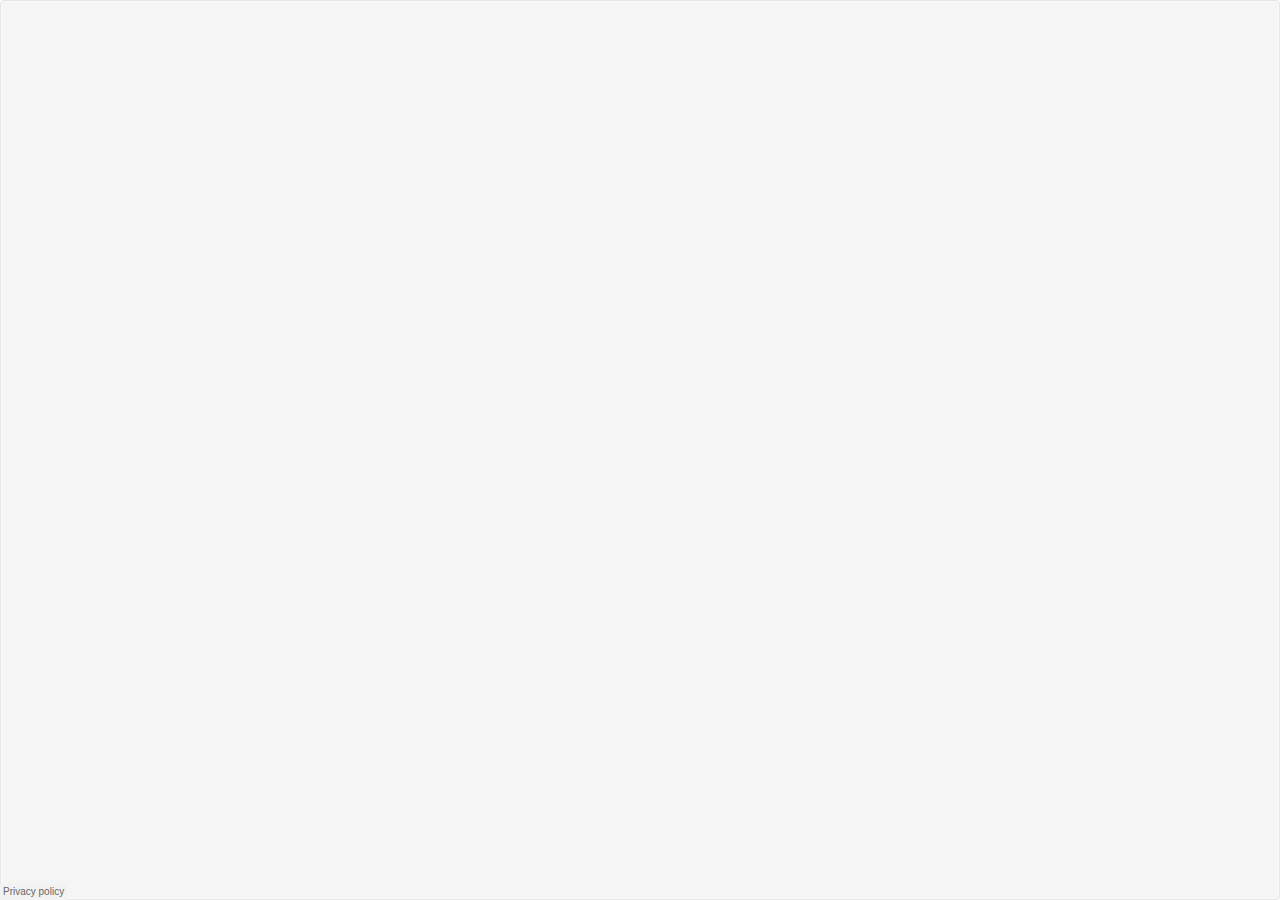
<file: Travon - Tour and Hotel Booking HTML Template - Blog Post_files/saved_resource.html>
<!DOCTYPE html>
<!-- saved from url=(0154)https://w.soundcloud.com/player/?visual=true&url=https%3A%2F%2Fapi.soundcloud.com%2Ftracks%2F830279092&show_artwork=true&maxwidth=751&maxheight=1000&dnt=1 -->
<html lang="en"><head><meta http-equiv="Content-Type" content="text/html; charset=UTF-8"><style data-merge-styles="true"></style>
  <style data-merge-styles="true"></style>

  
  <link rel="dns-prefetch" href="https://api-widget.soundcloud.com/">
  <link rel="dns-prefetch" href="https://sb.scorecardresearch.com/">
  <link rel="dns-prefetch" href="https://api.soundcloud.com/">
  <link rel="dns-prefetch" href="https://va.sndcdn.com/">
  <link rel="dns-prefetch" href="https://i1.sndcdn.com/">
  <link rel="dns-prefetch" href="https://i2.sndcdn.com/">
  <link rel="dns-prefetch" href="https://i3.sndcdn.com/">
  <link rel="dns-prefetch" href="https://i4.sndcdn.com/">
  <link rel="dns-prefetch" href="https://w1.sndcdn.com/">
  <link rel="dns-prefetch" href="https://wis.sndcdn.com/">
  <link rel="dns-prefetch" href="https://style.sndcdn.com/">
  
  <meta name="robots" content="noindex, follow">
  <meta http-equiv="X-UA-Compatible" content="IE=edge,chrome=1">
  <meta name="viewport" content="width=device-width,minimum-scale=1,maximum-scale=1,user-scalable=no">
  <link rel="canonical" href="https://soundcloud.com/uiceheidd/tell-me-you-love-me">

  <title>SoundCloud Widget</title>

  
  <!--<base target="_blank">--><base href="." target="_blank">
  
<style>.widget{position:absolute;width:100%;height:100%;background-image:url(https://widget.sndcdn.com/assets/images/logo-200x120-3190df52.png);background-repeat:no-repeat;background-position:50%;background-size:100px 60px;border-radius:4px;border:1px solid #e5e5e5;overflow:hidden}body.mini-player .widget{background:transparent!important;border:0!important;box-shadow:none!important}body.mini-player .privacyPolicy,body.mini-player .progress{display:none}</style><style>.left{float:left}.right{float:right}.fixed{position:fixed}.disabled{opacity:.5}</style><style>.g-arrow{display:block;position:absolute;content:"";width:0;height:0;border-style:solid;border-color:transparent}.g-arrow-top{border-width:0 5px 7px;border-bottom-color:rgba(0,0,0,.8)}</style><style>.sc-artwork{background-size:cover;background-position:50% 50%;display:inline-block}.sc-artwork.sc-artwork-placeholder-0{background-image:linear-gradient(135deg,#846170,#70929c)}.sc-artwork.sc-artwork-placeholder-1{background-image:linear-gradient(135deg,#846170,#e6846e)}.sc-artwork.sc-artwork-placeholder-2{background-image:linear-gradient(135deg,#846170,#8e8485)}.sc-artwork.sc-artwork-placeholder-3{background-image:linear-gradient(135deg,#70929c,#846170)}.sc-artwork.sc-artwork-placeholder-4{background-image:linear-gradient(135deg,#70929c,#e6846e)}.sc-artwork.sc-artwork-placeholder-5{background-image:linear-gradient(135deg,#70929c,#8e8485)}.sc-artwork.sc-artwork-placeholder-6{background-image:linear-gradient(135deg,#e6846e,#846170)}.sc-artwork.sc-artwork-placeholder-7{background-image:linear-gradient(135deg,#e6846e,#70929c)}.sc-artwork.sc-artwork-placeholder-8{background-image:linear-gradient(135deg,#e6846e,#8e8485)}.sc-artwork.sc-artwork-placeholder-9{background-image:linear-gradient(135deg,#8e8485,#846170)}.sc-artwork.sc-artwork-placeholder-10{background-image:linear-gradient(135deg,#8e8485,#70929c)}.sc-artwork.sc-artwork-placeholder-11{background-image:linear-gradient(135deg,#8e8485,#e6846e)}</style><style>.g-background-default{background-color:#f5f5f5}</style><style>.g-border{border:1px solid #d9d9d9}.g-border-top{border-top:1px solid #d9d9d9}.g-border-right{border-right:1px solid #d9d9d9}.g-border-bottom{border-bottom:1px solid #d9d9d9}.g-border-left{border-left:1px solid #d9d9d9}</style><style>.g-box-full{display:block;width:100%;height:100%;position:relative}</style><style>*,:after,:before{-webkit-tap-highlight-color:rgba(0,0,0,0);-ms-touch-action:none;box-sizing:border-box}img{display:block}</style><style>.g-flex-row-centered{display:flex;flex-direction:row;align-items:center}</style><style>.g-overlay{white-space:nowrap;background:rgba(0,0,0,.8);border-radius:4px;color:#fff;z-index:100}</style><style>.g-sc-logo{display:block;width:96px;height:11px;background:url([data-uri]) no-repeat 0 0;text-indent:-9999px;text-shadow:0 1px 0 hsla(0,0%,100%,.9)}</style><style>.g-scrollable{position:relative;overflow:hidden}.g-scrollable-inner{overflow:scroll;padding-right:50%;-webkit-transform:translateZ(0)}.g-scrollbar{position:absolute;background-color:transparent;border-radius:7px;box-shadow:0 0 1px #fff;transition:background-color .3s linear}.g-scrollbar-visible{background-color:rgba(0,0,0,.3)}.g-scrollbar-horizontal{height:7px;margin-left:2px;bottom:2px;left:0}.g-scrollbar-vertical{width:7px;margin-top:2px;right:2px;top:0}</style><style>.g-shadow-inset{box-shadow:inset 0 0 0 1px hsla(0,0%,100%,.5)}.g-shadow-top{box-shadow:inset 0 1px 0 0 hsla(0,0%,100%,.5)}.g-shadow-bottom{box-shadow:0 1px 0 0 hsla(0,0%,100%,.5)}</style><style>.g-text-shadow{text-shadow:0 1px 0 hsla(0,0%,100%,.9)}.g-highlighted .g-text-shadow,.g-text-visual{text-shadow:none}.g-text-visual{padding-left:6px;padding-right:6px;background:rgba(0,0,0,.8);-webkit-font-smoothing:antialiased}.g-text-visual:hover,a.g-text-visual:hover{color:#fff}.g-text-visual.sc-link-light{color:#999}.g-text-visual.sc-link-light:hover{color:#ccc}.g-text-visual.sc-link-dark{color:#fff}a.g-text-visual.sc-link-dark:hover{color:#999}</style><style>.g-label{cursor:pointer;font-size:12px}.g-input{padding:2px 4px;border:1px solid #ccc;border-radius:3px;outline:none;width:100%;box-sizing:border-box;line-height:18px;font-size:13px}</style><style>.g-transform-3d{transform-style:preserve-3d}.g-transform-origin__right{transform-origin:right center}</style><style>.g-all-transitions-200{transition:all .2s ease-in-out}.g-opacity-transition{transition:opacity .2s linear}.g-top-transition{transition:top .2s ease-in-out}.g-bottom-transition{transition:bottom .2s ease-in-out}.g-left-transition{transition:left .2s ease-in-out}.g-transition-transform{transition:transform .2s ease-out}.g-transition-opacity{transition:opacity .2s ease-out}</style><style></style><style>.sc-ir{border:0;font:0/0 a;text-shadow:none;color:transparent;background-color:transparent}.sc-hidden{display:none!important;visibility:hidden}.sc-visuallyhidden{border:0;clip:rect(0 0 0 0);height:1px;margin:-1px;overflow:hidden;padding:0;position:absolute;width:1px}.sc-visuallyhidden.sc-focusable:active,.sc-visuallyhidden.sc-focusable:focus{clip:auto;height:auto;margin:0;overflow:visible;position:static;width:auto}.sc-invisible{visibility:hidden}</style><style>.sc-media,.sc-media-body,.sc-media-content{overflow:hidden}.sc-media-image,.sc-media-left{float:left;margin-right:10px}.sc-media-extra,.sc-media-right{float:right;margin-left:10px}.sc-media-extra .sc-artwork,.sc-media-extra img,.sc-media-image .sc-artwork,.sc-media-image img,.sc-media-object{display:block}</style><style>.sc-text{color:#333}.sc-text-light{color:#999}.sc-text-verylight{color:#ccc}.sc-text-link{color:#38d}.sc-text-orange{color:#f50}</style><style>.sc-border-dark{border:1px solid #e5e5e5}.sc-border-dark-top{border-top:1px solid #e5e5e5}.sc-border-dark-right{border-right:1px solid #e5e5e5}.sc-border-dark-bottom{border-bottom:1px solid #e5e5e5}.sc-border-dark-left{border-left:1px solid #e5e5e5}.sc-border-light{border:1px solid #f2f2f2}.sc-border-light-top{border-top:1px solid #f2f2f2}.sc-border-light-right{border-right:1px solid #f2f2f2}.sc-border-light-bottom{border-bottom:1px solid #f2f2f2}.sc-border-light-left{border-left:1px solid #f2f2f2}.sc-border-orange{border:1px solid #f50}.sc-border-orange-top{border-top:1px solid #f50}.sc-border-orange-right{border-right:1px solid #f50}.sc-border-orange-bottom{border-bottom:1px solid #f50}.sc-border-orange-left{border-left:1px solid #f50}</style><style>.sc-truncate{overflow:hidden;white-space:nowrap;text-overflow:ellipsis;word-break:normal}</style><style>.sc-selection-text{-webkit-user-select:text;-moz-user-select:text;-o-user-select:text;-ms-user-select:text;user-select:text;cursor:auto}.sc-selection-disabled{-webkit-touch-callout:none;-webkit-user-select:none;-moz-user-select:none;-o-user-select:none;-ms-user-select:none;user-select:none;cursor:default;outline:0}</style><style>.sc-snippet-badge{text-transform:uppercase;font-family:Interstate,Lucida Grande,Lucida Sans Unicode,Lucida Sans,Garuda,Verdana,Tahoma,sans-serif;font-weight:100;font-size:14px;line-height:0;border:1px solid;padding:0 .5em;display:inline;color:#000}.sc-snippet-badge-small{font-size:10px}.sc-snippet-badge-medium{font-size:12px;padding-bottom:1px}.sc-snippet-badge-light{color:#fff}.sc-snippet-badge-grey{color:#999;border-color:#ccc}.sc-snippet-white-background{background-color:#fff}.sc-snippet-grey-background{background-color:rgba(0,0,0,.1)}</style><style>.sc-button{display:inline-block;position:relative;height:26px;margin:0;padding:2px 11px 2px 10px;border:1px solid #e5e5e5;border-radius:3px;background-color:#fff;cursor:pointer;color:#333;font-size:14px;line-height:20px;white-space:nowrap;font-family:Interstate,Lucida Grande,Lucida Sans Unicode,Lucida Sans,Garuda,Verdana,Tahoma,sans-serif;font-weight:100;text-align:center;vertical-align:baseline;-webkit-user-select:none;-moz-user-select:none;-ms-user-select:none;box-sizing:border-box}.sc-button-small{font-size:11px;padding:2px 9px 2px 8px;height:22px;line-height:16px}.sc-button-small:not(.sc-button-cta){font-family:Lucida Grande,Lucida Sans Unicode,Lucida Sans,Garuda,Verdana,Tahoma,sans-serif}.sc-button-large{font-size:16px;line-height:18px;padding:10px 15px;height:40px}.sc-button-xlarge{font-size:18px;line-height:18px;padding:13px 15px 12px;height:46px}.sc-button-medium.sc-button-follow:not(.sc-button-stretch-icon){min-width:98px}.sc-button-small.sc-button-follow:not(.sc-button-stretch-icon){min-width:81px}.sc-button-focus,.sc-button:focus,.sc-button:hover{color:#333;outline:0;border-color:#ccc}.sc-button-active,.sc-button-selected{color:#f50}.sc-button-active.sc-button-focus,.sc-button-active:focus,.sc-button-active:hover,.sc-button-selected.sc-button-focus,.sc-button-selected:focus,.sc-button-selected:hover{color:#f50;border:1px solid #f50}.sc-button:visited{color:#333}.sc-button-cta,.sc-button-cta:focus,.sc-button-cta:hover,.sc-button-cta:visited,.sc-button.sc-button-white:focus,.sc-button.sc-button-white:hover{background-color:#f50;border-color:#f50;color:#fff}.sc-button.sc-button-transparent{background:transparent;color:#fff;border-color:#ccc}.sc-button.sc-button-white{background:#fff;color:#f50;border-color:#f50}.sc-button-follow.sc-button-selected{border-color:#f50}.sc-button-visual,.sc-button-visual:active,.sc-button-visual:focus,.sc-button-visual:hover,.sc-button-visual:visited{border:1px solid transparent;background:rgba(0,0,0,.6);color:#fff}.sc-button-visual:hover{background:rgba(0,0,0,.7)}.sc-button-visual:active{background:rgba(0,0,0,.8)}.sc-button-selected.sc-button-visual{background:rgba(0,0,0,.9);color:#fff}.sc-button-nostyle,.sc-button-nostyle:active,.sc-button-nostyle:focus,.sc-button-nostyle:hover,.sc-button.sc-button-nostyle:disabled,.sc-button.sc-button-nostyle:disabled:hover{border:0;background:none;transition:none;padding-top:3px;padding-bottom:3px}.sc-button-nostyle:focus{outline:thin dotted}.sc-button.sc-button-translucent:not(.sc-button-cta){background-color:hsla(0,0%,100%,.8);border-color:rgba(0,0,0,.1);background-clip:padding-box;transition:background-color .2s ease-in-out,border-color .2s ease-in-out}.sc-button.sc-button-translucent.sc-button-active:not(.sc-button-cta),.sc-button.sc-button-translucent:not(.sc-button-cta):focus,.sc-button.sc-button-translucent:not(.sc-button-cta):hover{background-color:#fff;border-color:rgba(0,0,0,.3)}.sc-button.sc-button-translucent.sc-button-disabled,.sc-button.sc-button-translucent.sc-button-disabled:focus,.sc-button.sc-button-translucent.sc-button-disabled:hover,.sc-button.sc-button-translucent:disabled,.sc-button.sc-button-translucent:disabled:focus,.sc-button.sc-button-translucent:disabled:hover{transition:none;background-color:hsla(0,0%,100%,.8);border-color:rgba(0,0,0,.1);color:#333;opacity:.5}.sc-button.sc-button-translucent.sc-button-disabled:before,.sc-button.sc-button-translucent.sc-button-disabled:focus:before,.sc-button.sc-button-translucent.sc-button-disabled:hover:before,.sc-button.sc-button-translucent:disabled:before,.sc-button.sc-button-translucent:disabled:focus:before,.sc-button.sc-button-translucent:disabled:hover:before{opacity:1}.sc-button-lightfg,.sc-button-lightfg:hover,.sc-button-lightfg:visited{color:#fff}.sc-button-lightfg:active,.sc-button-lightfg:focus{color:#ccc;outline:0}.sc-button-disabled,.sc-button-disabled:focus,.sc-button-disabled:hover,.sc-button.sc-pending,.sc-button.sc-pending:focus,.sc-button.sc-pending:hover,.sc-button:disabled,.sc-button:disabled:hover{background-color:#f2f2f2;border-color:#e5e5e5;color:#ccc;cursor:default}.sc-button-disabled:before,.sc-button:disabled:before{opacity:.3}.sc-button.sc-pending,.sc-button.sc-pending:focus,.sc-button.sc-pending:hover{color:#bbb;pointer-events:none;background-color:#eee}.sc-button-alt-labels{visibility:hidden;display:inline-block;line-height:0}.sc-button-label-alt:before,.sc-button-label-default:before,.sc-button-label-hover:before{white-space:pre;content:"\A"}.sc-button-label-default,.sc-button:hover .sc-button-label-hover{visibility:visible}.sc-button:hover .sc-button-label-default{visibility:hidden}</style><style>@font-face{font-family:Interstate;src:local("☁"),url([data-uri]) format("woff");font-weight:100}.sc-font-light{font-family:Interstate,Lucida Grande,Lucida Sans Unicode,Lucida Sans,Garuda,Verdana,Tahoma,sans-serif;font-weight:100}</style><style>a,a:visited{color:#38d;text-decoration:none}a.sc-link-dark,a:hover{color:#333}a.sc-link-medium{color:#666}a.sc-link-light{color:#999}a.sc-link-verylight{color:#ccc}a.sc-link-white{color:#fff}a.sc-link-dark:hover,a.sc-link-medium:hover{color:#000}a.sc-link-light:hover{color:#333}a.sc-link-verylight:hover{color:#999}a.sc-link-white:hover{color:#fff}</style><style>ol,ul{padding:0;margin:0 0 18px 25px}ol ol,ol ul,ul ol,ul ul{margin-bottom:0}ul{list-style:disc}ol{list-style:decimal}.sc-list-nostyle{list-style:none;margin:0}.sc-list-bullet{list-style:outside url([data-uri]);margin-left:15px}</style><style>.sc-background-orange{background-color:#f50;background-image:linear-gradient(180deg,#f70 0,#f30)}.sc-background-blue{background-color:#38d}.sc-background-darkgrey{background-color:#333}.sc-background-grey{background-color:#666}.sc-background-lightgrey{background-color:#999}.sc-background-white{background-color:#fff}.sc-background-dark{background-color:#e5e5e5}.sc-background-light{background-color:#f2f2f2}</style><style>.sc-button-block,.sc-button-buy,.sc-button-camera,.sc-button-copylink,.sc-button-delete,.sc-button-distribute,.sc-button-download,.sc-button-edit,.sc-button-follow,.sc-button-gotostats,.sc-button-insights,.sc-button-like,.sc-button-mastering,.sc-button-message,.sc-button-moderate,.sc-button-more,.sc-button-pageleft,.sc-button-pageright,.sc-button-privacy,.sc-button-queue,.sc-button-refresh,.sc-button-reply,.sc-button-report,.sc-button-repost,.sc-button-share,.sc-button-startstation,.sc-button-upload,.sc-button-viewonsoundcloud{text-indent:19px}.sc-button-addtoset{text-indent:20px}.sc-button-addtoset:before,.sc-button-block:before,.sc-button-buy:before,.sc-button-camera:before,.sc-button-copylink:before,.sc-button-delete:before,.sc-button-distribute:before,.sc-button-download:before,.sc-button-edit:before,.sc-button-follow:before,.sc-button-gotostats:before,.sc-button-insights:before,.sc-button-like:before,.sc-button-mastering:before,.sc-button-message:before,.sc-button-moderate:before,.sc-button-more:before,.sc-button-pageleft:before,.sc-button-pageright:before,.sc-button-privacy:before,.sc-button-queue:before,.sc-button-refresh:before,.sc-button-reply:before,.sc-button-report:before,.sc-button-repost:before,.sc-button-share:before,.sc-button-startstation:before,.sc-button-upload:before,.sc-button-viewonsoundcloud:before{content:"";display:block;position:absolute;background-repeat:no-repeat;background-position:50%;width:20px;height:20px;top:0;bottom:0;margin:auto 0;left:4px}.sc-button-addtoset:before,.sc-button-like:before{left:5px}.sc-button-small:before{width:20px;height:20px}.sc-button-large:before{width:24px;height:24px}.sc-button-xlarge:before{width:28px;height:28px}.sc-button-small.sc-button-like:before{background-image:url([data-uri]);background-size:16px 16px}.sc-button-small.sc-button-share:before{background-image:url(https://widget.sndcdn.com/assets/images/share-4d6d0315.svg);background-size:16px 16px}.sc-button-small.sc-button-copylink:before{background-image:url(https://widget.sndcdn.com/assets/images/copylink-ce37c70e.svg);background-size:16px 16px}.sc-button-small.sc-button-selected.sc-button-follow.sc-button-icon-light:before,.sc-button-small.sc-button-selected.sc-button-follow:before{background-image:url([data-uri]);background-size:14px 14px}.sc-button-small.sc-button-selected.sc-button-like.sc-button-lightfg:before,.sc-button-small.sc-button-selected.sc-button-like.sc-button-visual:before,.sc-button-small.sc-button-selected.sc-button-like:before{background-image:url([data-uri]);background-size:16px 16px}.sc-button-small.sc-button-selected.sc-button-like.sc-button-lightfg:focus:before{background-image:url([data-uri]);background-size:16px 16px}.sc-button-small.sc-button-selected.sc-button-repost.sc-button-lightfg:before,.sc-button-small.sc-button-selected.sc-button-repost.sc-button-visual:before,.sc-button-small.sc-button-selected.sc-button-repost:before{background-image:url([data-uri]);background-size:16px 16px}.sc-button-small.sc-button-selected.sc-button-repost.sc-button-lightfg:focus:before{background-image:url([data-uri]);background-size:16px 16px}.sc-button-small.sc-button-active.sc-button-share:before,.sc-button-small.sc-button-selected.sc-button-share.sc-button-lightfg:before,.sc-button-small.sc-button-selected.sc-button-share.sc-button-visual:before{background-image:url(https://widget.sndcdn.com/assets/images/share-f3396374.svg);background-size:16px 16px}.sc-button-small.sc-button-selected.sc-button-share.sc-button-lightfg:focus:before{background-image:url(https://widget.sndcdn.com/assets/images/share-c8790e44.svg);background-size:16px 16px}.sc-button-small.sc-button-active.sc-button-copylink:before,.sc-button-small.sc-button-selected.sc-button-copylink.sc-button-lightfg:before,.sc-button-small.sc-button-selected.sc-button-copylink.sc-button-visual:before{background-image:url(https://widget.sndcdn.com/assets/images/copylink-42f5eee5.svg);background-size:16px 16px}.sc-button-small.sc-button-selected.sc-button-copylink.sc-button-lightfg:focus:before{background-image:url(https://widget.sndcdn.com/assets/images/copylink-af981638.svg);background-size:16px 16px}.sc-button-small.sc-button-active.sc-button-more:before,.sc-button-small.sc-button-selected.sc-button-more:before{background-image:url([data-uri]);background-size:14px 4px}.sc-button-active.sc-button-queue:before,.sc-button-selected.sc-button-queue:before{background-image:url([data-uri]);background-size:20px 20px}.sc-button-small.sc-button-like.sc-button-lightfg:before,.sc-button-small.sc-button-like.sc-button-visual:before{background-image:url([data-uri]);background-size:16px 16px}.sc-button-small.sc-button-like.sc-button-lightfg:focus:before{background-image:url([data-uri]);background-size:16px 16px}.sc-button-small.sc-button-selected.sc-button-privacy.sc-button-lightfg:before,.sc-button-small.sc-button-selected.sc-button-privacy.sc-button-visual:before,.sc-button-small.sc-button-selected.sc-button-privacy:before{background-image:url([data-uri]);background-size:14px 14px}.sc-button-small.sc-button-selected.sc-button-privacy.sc-button-lightfg:focus:before{background-image:url([data-uri]);background-size:14px 14px}.sc-button-insights:before{background-image:url([data-uri]);background-size:16px 16px}.sc-button-queue:before{background-image:url([data-uri]);background-size:20px 20px}.sc-button-report:before{background-image:url([data-uri]);background-size:18px 18px}.sc-button-viewonsoundcloud:before{background-image:url([data-uri]);background-size:20px 20px}.sc-button-small.sc-button-addtoset:before{background-image:url([data-uri]);background-size:16px 16px}.sc-button-small.sc-button-block:before{background-image:url([data-uri]);background-size:12px 12px}.sc-button-small.sc-button-camera:before{background-image:url(https://widget.sndcdn.com/assets/images/camera-f0cb768b.svg);background-size:15px 12px}.sc-button-small.sc-button-delete:before{background-image:url(https://widget.sndcdn.com/assets/images/delete-0d5a9176.svg);background-size:16px 16px}.sc-button-small.sc-button-distribute:before{background-image:url([data-uri]);background-size:16px 16px}.sc-button-small.sc-button-download:before{background-image:url([data-uri]);background-size:16px 16px}.sc-button-small.sc-button-upload:before{background-image:url([data-uri]);background-size:16px 16px}.sc-button-small.sc-button-edit:before{background-image:url(https://widget.sndcdn.com/assets/images/edit-ce717fe1.svg);background-size:16px 16px}.sc-button-small.sc-button-follow:before{background-image:url([data-uri]);background-size:14px 14px}.sc-button-small.sc-button-follow.sc-button-icon-light:before{background-image:url([data-uri]);background-size:14px 14px}.sc-button-small.sc-button-more:before{background-image:url([data-uri]);background-size:14px 4px}.sc-button-small.sc-button-refresh:before{background-image:url(https://widget.sndcdn.com/assets/images/refresh-143273fe.svg);background-size:16px 16px}.sc-button-small.sc-button-repost:before{background-image:url([data-uri]);background-size:16px 16px}.sc-button-small.sc-button-startstation:before{background-image:url(https://widget.sndcdn.com/assets/images/start-station-a1499390.svg);background-size:16px 12px}.sc-button-small.sc-button-gotostats:before{background-image:url(https://widget.sndcdn.com/assets/images/stats-d8decf4a.svg);background-size:14px 14px}.sc-button-small.sc-button-privacy:before{background-image:url([data-uri]);background-size:14px 14px}.sc-button-small.sc-button-insights:before{background-size:14px 14px}.sc-button-small.sc-button-block.sc-button-selected:before{background-image:url([data-uri]);background-size:12px 12px}.sc-button-small.sc-button-more.sc-button-lightfg:before{background-image:url([data-uri]);background-size:14px 4px}.sc-button-small.sc-button-more.sc-button-lightfg:focus:before{background-image:url([data-uri]);background-size:14px 4px}.sc-button-small.sc-button-startstation.sc-button-lightfg:before{background-image:url(https://widget.sndcdn.com/assets/images/start-station-813683ee.svg);background-size:16px 12px}.sc-button-small.sc-button-gotostats.sc-button-lightfg:before{background-image:url(https://widget.sndcdn.com/assets/images/stats-6c143ae6.svg);background-size:14px 14px}.sc-button-small.sc-button-moderate:before{background-image:url([data-uri])}.sc-button-small.sc-button-pageleft:before{background-image:url([data-uri])}.sc-button-small.sc-button-pageright:before{background-image:url([data-uri])}.sc-button-small.sc-button-reply:before{background-image:url([data-uri])}.sc-button-small.sc-button-buy:before{background-image:url([data-uri])}.sc-button-small.sc-button-lightfg.sc-button-repost:before,.sc-button-small.sc-button-visual.sc-button-repost:before{background-image:url([data-uri]);background-size:16px 16px}.sc-button-small.sc-button-lightfg.sc-button-download:before,.sc-button-small.sc-button-visual.sc-button-download:before{background-image:url([data-uri]);background-size:16px 16px}.sc-button-small.sc-button-lightfg.sc-button-share:before,.sc-button-small.sc-button-visual.sc-button-share:before{background-image:url(https://widget.sndcdn.com/assets/images/share-b41e1876.svg);background-size:16px 16px}.sc-button-small.sc-button-lightfg.sc-button-copylink:before,.sc-button-small.sc-button-visual.sc-button-copylink:before{background-image:url(https://widget.sndcdn.com/assets/images/copylink-0aa0cbdb.svg);background-size:16px 16px}.sc-button-small.sc-button-lightfg.sc-button-privacy:before,.sc-button-small.sc-button-visual.sc-button-privacy:before{background-image:url([data-uri]);background-size:14px 14px}.sc-button-small.sc-button-lightfg.sc-button-share:focus:before{background-image:url(https://widget.sndcdn.com/assets/images/share-74004af6.svg);background-size:16px 16px}.sc-button-small.sc-button-lightfg.sc-button-copylink:focus:before{background-image:url(https://widget.sndcdn.com/assets/images/copylink-a7efa496.svg);background-size:16px 16px}.sc-button-small.sc-button-lightfg.sc-button-download:focus:before{background-image:url([data-uri]);background-size:16px 16px}.sc-button-small.sc-button-lightfg.sc-button-repost:focus:before{background-image:url([data-uri]);background-size:16px 16px}.sc-button-small.sc-button-lightfg.sc-button-privacy:focus:before{background-image:url([data-uri]);background-size:14px 14px}.sc-button-small.sc-button-lightfg.sc-button-buy:before,.sc-button-small.sc-button-visual.sc-button-buy:before{background-image:url([data-uri])}.sc-button-small.sc-button-cta.sc-button-distribute:before{background-image:url([data-uri]);background-size:16px 16px}.sc-button-medium.sc-button-cta.sc-button-distribute:before{background-image:url([data-uri]);background-size:20px 20px}.sc-button-large.sc-button-cta.sc-button-distribute:before{background-image:url([data-uri]);background-size:24px 24px}.sc-button-xlarge.sc-button-cta.sc-button-distribute:before{background-image:url([data-uri]);background-size:28px 28px}.sc-button-small.sc-button-cta.sc-button-follow:before{background-image:url([data-uri]);background-size:14px 14px}.sc-button-small.sc-button-cta.sc-button-selected.sc-button-follow:before{background-image:url([data-uri]);background-size:14px 14px}.sc-button-medium.sc-button-cta.sc-button-follow:before{background-image:url([data-uri]);background-size:16px 16px}.sc-button-medium.sc-button-cta.sc-button-selected.sc-button-follow:before{background-image:url([data-uri]);background-size:16px 16px}.sc-button-large.sc-button-cta.sc-button-follow:before{background-image:url([data-uri]);background-size:20px 20px}.sc-button-large.sc-button-cta.sc-button-selected.sc-button-follow:before{background-image:url([data-uri]);background-size:20px 20px}.sc-button-xlarge.sc-button-cta.sc-button-follow:before{background-image:url([data-uri]);background-size:22px 22px}.sc-button-xlarge.sc-button-cta.sc-button-selected.sc-button-follow:before{background-image:url([data-uri]);background-size:22px 22px}.sc-button-medium.sc-button-cta.sc-button-mastering:before{background-image:url([data-uri])}.sc-button-cta.sc-button-insights:before{background-image:url([data-uri])}@media (-webkit-min-device-pixel-ratio:2),(min-resolution:2dppx),(min-resolution:192dpi){.sc-button-small.sc-button-buy:before{background-size:15px 15px;background-image:url([data-uri])}.sc-button-small.sc-button-buy.sc-button-lightfg:before,.sc-button-small.sc-button-buy.sc-button-visual:before{background-size:15px 15px;background-image:url([data-uri])}.sc-button-small.sc-button-pageleft:before{background-size:16px 16px;background-image:url([data-uri])}.sc-button-small.sc-button-pageright:before{background-size:16px 16px;background-image:url([data-uri])}}.sc-button-medium.sc-button-addtoset,.sc-button-medium.sc-button-block,.sc-button-medium.sc-button-camera,.sc-button-medium.sc-button-copylink,.sc-button-medium.sc-button-delete,.sc-button-medium.sc-button-distribute,.sc-button-medium.sc-button-download,.sc-button-medium.sc-button-edit,.sc-button-medium.sc-button-follow,.sc-button-medium.sc-button-like,.sc-button-medium.sc-button-message,.sc-button-medium.sc-button-moderate,.sc-button-medium.sc-button-pageleft,.sc-button-medium.sc-button-pageright,.sc-button-medium.sc-button-privacy,.sc-button-medium.sc-button-refresh,.sc-button-medium.sc-button-reply,.sc-button-medium.sc-button-repost,.sc-button-medium.sc-button-share,.sc-button-medium.sc-button-start-station{text-indent:19px}.sc-button-medium.sc-button-block:before,.sc-button-medium.sc-button-camera:before,.sc-button-medium.sc-button-copylink:before,.sc-button-medium.sc-button-delete:before,.sc-button-medium.sc-button-distribute:before,.sc-button-medium.sc-button-download:before,.sc-button-medium.sc-button-edit:before,.sc-button-medium.sc-button-follow:before,.sc-button-medium.sc-button-like:before,.sc-button-medium.sc-button-message:before,.sc-button-medium.sc-button-moderate:before,.sc-button-medium.sc-button-privacy:before,.sc-button-medium.sc-button-refresh:before,.sc-button-medium.sc-button-reply:before,.sc-button-medium.sc-button-repost:before,.sc-button-medium.sc-button-share:before,.sc-button-medium.sc-button-startstation:before{left:5px}.sc-button-medium.sc-button-addtoset:before{left:6px}.sc-button-medium.sc-button-edit:before{top:1px}.sc-button-medium.sc-button-addtoset:before{background-image:url([data-uri]);background-size:16px 16px}.sc-button-medium.sc-button-block:before{background-image:url([data-uri]);background-size:12px 12px}.sc-button-medium.sc-button-camera:before{background-image:url(https://widget.sndcdn.com/assets/images/camera-f0cb768b.svg);background-size:15px 12px}.sc-button-medium.sc-button-edit:before{background-image:url(https://widget.sndcdn.com/assets/images/edit-ce717fe1.svg);background-size:20px 20px}.sc-button-medium.sc-button-follow:before{background-image:url([data-uri]);background-size:14px 14px}.sc-button-medium.sc-button-delete:before{background-image:url(https://widget.sndcdn.com/assets/images/delete-0d5a9176.svg);background-size:18px 18px}.sc-button-medium.sc-button-distribute:before{background-image:url([data-uri]);background-size:20px 20px}.sc-button-medium.sc-button-download:before{background-image:url([data-uri]);background-size:16px 16px}.sc-button-medium.sc-button-upload:before{background-image:url([data-uri]);background-size:16px 16px}.sc-button-medium.sc-button-insights:before{background-size:16px 16px}.sc-button-medium.sc-button-like:before{background-image:url([data-uri]);background-size:16px 16px}.sc-button-medium.sc-button-mastering:before{background-image:url([data-uri]);background-size:16px 16px}.sc-button-medium.sc-button-message:before{background-image:url(https://widget.sndcdn.com/assets/images/message-02ae682d.svg);background-size:16px 16px}.sc-button-medium.sc-button-more:before{background-image:url([data-uri]);background-size:14px 4px}.sc-button-medium.sc-button-pageleft:before{background-image:url([data-uri])}.sc-button-medium.sc-button-pageright:before{background-image:url([data-uri])}.sc-button-medium.sc-button-refresh:before{background-image:url(https://widget.sndcdn.com/assets/images/refresh-143273fe.svg);background-size:18px 18px}.sc-button-medium.sc-button-reply:before{background-image:url([data-uri])}.sc-button-medium.sc-button-repost:before{background-image:url([data-uri]);background-size:16px 16px}.sc-button-medium.sc-button-share:before{background-image:url(https://widget.sndcdn.com/assets/images/share-4d6d0315.svg);background-size:16px 16px}.sc-button-medium.sc-button-copylink:before{background-image:url(https://widget.sndcdn.com/assets/images/copylink-ce37c70e.svg);background-size:16px 16px}.sc-button-medium.sc-button-startstation:before{background-image:url(https://widget.sndcdn.com/assets/images/start-station-a1499390.svg);background-size:16px 12px}.sc-button-medium.sc-button-gotostats:before{background-image:url(https://widget.sndcdn.com/assets/images/stats-d8decf4a.svg);background-size:14px 14px}.sc-button-medium.sc-button-privacy:before{background-image:url([data-uri]);background-size:16px 16px}.sc-button-active.sc-button-medium.sc-button-more:before,.sc-button-selected.sc-button-medium.sc-button-more:before{background-image:url([data-uri]);background-size:14px 4px}.sc-button-medium.sc-button-block.sc-button-selected:before{background-image:url([data-uri]);background-size:12px 12px}.sc-button-medium.sc-button-selected.sc-button-follow:before{background-image:url([data-uri]);background-size:14px 14px}.sc-button-queue.sc-button-lightfg:before{background-image:url([data-uri]);background-size:20px 20px}.sc-button-medium.sc-button-addtoset.sc-button-lightfg:before{background-image:url([data-uri]);background-size:16px 16px}.sc-button-medium.sc-button-camera.sc-button-lightfg:before{background-image:url(https://widget.sndcdn.com/assets/images/camera-396ea9f5.svg);background-size:15px 12px}.sc-button-medium.sc-button-download.sc-button-lightfg:before{background-image:url([data-uri]);background-size:16px 16px}.sc-button-medium.sc-button-like.sc-button-lightfg:before{background-image:url([data-uri]);background-size:16px 16px}.sc-button-medium.sc-button-more.sc-button-lightfg:before{background-image:url([data-uri]);background-size:14px 4px}.sc-button-medium.sc-button-repost.sc-button-lightfg:before{background-image:url([data-uri]);background-size:16px 16px}.sc-button-medium.sc-button-share.sc-button-lightfg:before{background-image:url(https://widget.sndcdn.com/assets/images/share-b41e1876.svg);background-size:16px 16px}.sc-button-medium.sc-button-copylink.sc-button-lightfg:before{background-image:url(https://widget.sndcdn.com/assets/images/copylink-0aa0cbdb.svg);background-size:16px 16px}.sc-button-medium.sc-button-startstation.sc-button-lightfg:before{background-image:url(https://widget.sndcdn.com/assets/images/start-station-0fd0cb44.svg);background-size:16px 12px}.sc-button-medium.sc-button-gotostats.sc-button-lightfg:before{background-image:url(https://widget.sndcdn.com/assets/images/stats-36629f5c.svg);background-size:14px 14px}.sc-button-medium.sc-button-privacy.sc-button-lightfg:before{background-image:url([data-uri]);background-size:16px 16px}.sc-button-queue.sc-button-lightfg:focus:before{background-image:url([data-uri]);background-size:20px 20px}.sc-button-medium.sc-button-addtoset.sc-button-lightfg:focus:before{background-image:url([data-uri]);background-size:16px 16px}.sc-button-medium.sc-button-camera.sc-button-lightfg:focus:before{background-image:url(https://widget.sndcdn.com/assets/images/camera-fc4eaace.svg);background-size:15px 12px}.sc-button-medium.sc-button-download.sc-button-lightfg:focus:before{background-image:url([data-uri]);background-size:16px 16px}.sc-button-medium.sc-button-like.sc-button-lightfg:focus:before{background-image:url([data-uri]);background-size:16px 16px}.sc-button-medium.sc-button-more.sc-button-lightfg:focus:before{background-image:url([data-uri]);background-size:14px 4px}.sc-button-medium.sc-button-repost.sc-button-lightfg:focus:before{background-image:url([data-uri]);background-size:16px 16px}.sc-button-medium.sc-button-share.sc-button-lightfg:focus:before{background-image:url(https://widget.sndcdn.com/assets/images/share-74004af6.svg);background-size:16px 16px}.sc-button-medium.sc-button-copylink.sc-button-lightfg:focus:before{background-image:url(https://widget.sndcdn.com/assets/images/copylink-a7efa496.svg);background-size:16px 16px}.sc-button-medium.sc-button-startstation.sc-button-lightfg:focus:before{background-image:url(https://widget.sndcdn.com/assets/images/start-station-813683ee.svg);background-size:16px 12px}.sc-button-medium.sc-button-gotostats.sc-button-lightfg:focus:before{background-image:url(https://widget.sndcdn.com/assets/images/stats-6c143ae6.svg);background-size:14px 14px}.sc-button-medium.sc-button-privacy.sc-button-lightfg:focus:before{background-image:url([data-uri]);background-size:16px 16px}.sc-button-selected.sc-button-medium.sc-button-like:before{background-image:url([data-uri]);background-size:16px 16px}.sc-button-selected.sc-button-medium.sc-button-repost:before{background-image:url([data-uri]);background-size:16px 16px}.sc-button-selected.sc-button-medium.sc-button-privacy:before{background-image:url([data-uri]);background-size:16px 16px}.sc-button-selected.sc-button-medium.sc-button-like:active:before,.sc-button-selected.sc-button-medium.sc-button-like:focus:before{background-image:url([data-uri]);background-size:16px 16px}.sc-button-selected.sc-button-medium.sc-button-repost:active:before,.sc-button-selected.sc-button-medium.sc-button-repost:focus:before{background-image:url([data-uri]);background-size:16px 16px}.sc-button-selected.sc-button-medium.sc-button-privacy:active:before,.sc-button-selected.sc-button-medium.sc-button-privacy:focus:before{background-image:url([data-uri]);background-size:16px 16px}@media (-webkit-min-device-pixel-ratio:2),(min-resolution:2dppx),(min-resolution:192dpi){.sc-button-medium.sc-button-pageleft:before{background-size:16px 16px;background-image:url([data-uri])}.sc-button-medium.sc-button-pageright:before{background-size:16px 16px;background-image:url([data-uri])}}.sc-button-medium.sc-button-icon,.sc-button-small.sc-button-icon{text-align:left;text-indent:-100000px}.sc-button-small.sc-button-icon:not(.sc-button-stretch-icon),.sc-button-small.sc-button-responsive:not(.sc-button-stretch-icon){min-width:25px}.sc-button-medium.sc-button-icon:not(.sc-button-stretch-icon),.sc-button-medium.sc-button-responsive:not(.sc-button-stretch-icon){min-width:31px}.sc-button-small.sc-button-icon:not(.sc-button-stretch-icon):before{left:1px}.sc-button-medium.sc-button-icon:not(.sc-button-stretch-icon):before{left:4px}</style><style>.sc-ministats{display:inline-block;font-family:Interstate,Lucida Grande,Lucida Sans Unicode,Lucida Sans,Garuda,Verdana,Tahoma,sans-serif;font-weight:100;color:#999;font-feature-settings:"tnum";font-variant-numeric:tabular-nums}a.sc-ministats{color:#999}a.sc-ministats:hover{color:#333}.sc-ministats-small{color:#999;font-size:11px;line-height:12px}.sc-ministats-medium{font-size:12px;line-height:16px}.sc-ministats-large{font-size:18px;line-height:20px;color:#333}a.sc-ministats-large{color:#333}.sc-ministats-inverted,a.sc-ministats-inverted,a.sc-ministats-inverted:hover{color:#fff}.sc-ministats-light,a.sc-ministats-light{color:#ccc}a.sc-ministats-light:hover{color:#999}.sc-ministats:before{display:inline-block;content:"";width:16px;height:16px;vertical-align:top;background-repeat:no-repeat;background-position:50%}.sc-ministats.sc-ministats-small:before{width:16px;height:12px}.sc-ministats.sc-ministats-large:before{width:20px;height:20px}.sc-ministats-text:before{display:none}.sc-ministats-small.sc-ministats-plays:before{background-image:url([data-uri]);background-size:16px 16px}.sc-ministats-small.sc-ministats-likes:before{background-image:url([data-uri]);background-size:16px 16px}.sc-ministats-small.sc-ministats-comments:before{background-image:url([data-uri]);background-size:16px 16px}.sc-ministats-small.sc-ministats-reposts:before{background-image:url([data-uri]);background-size:16px 16px}.sc-ministats-small.sc-ministats-downloads:before{background-image:url([data-uri]);background-size:16px 16px}.sc-ministats-small.sc-ministats-followers:before{background-image:url([data-uri]);background-size:16px 16px}.sc-ministats-small.sc-ministats-sounds:before{background-image:url([data-uri]);background-size:16px 16px}.sc-ministats-small.sc-ministats-plays.sc-ministats-inverted:before{background-image:url([data-uri]);background-size:16px 16px}.sc-ministats-small.sc-ministats-likes.sc-ministats-inverted:before{background-image:url([data-uri]);background-size:16px 16px}.sc-ministats-small.sc-ministats-comments.sc-ministats-inverted:before{background-image:url([data-uri]);background-size:16px 16px}.sc-ministats-small.sc-ministats-reposts.sc-ministats-inverted:before{background-image:url([data-uri]);background-size:16px 16px}.sc-ministats-small.sc-ministats-followers.sc-ministats-inverted:before{background-image:url([data-uri]);background-size:16px 16px}.sc-ministats-small.sc-ministats-sounds.sc-ministats-inverted:before{background-image:url([data-uri]);background-size:16px 16px}.sc-ministats-small.sc-ministats-downloads.sc-ministats-inverted:before{background-image:url([data-uri]);background-size:16px 16px}.sc-ministats-small.sc-ministats-plays.sc-ministats-light:before{background-image:url([data-uri]);background-size:16px 16px}.sc-ministats-small.sc-ministats-likes.sc-ministats-light:before{background-image:url([data-uri]);background-size:16px 16px}.sc-ministats-small.sc-ministats-comments.sc-ministats-light:before{background-image:url([data-uri]);background-size:16px 16px}.sc-ministats-small.sc-ministats-reposts.sc-ministats-light:before{background-image:url([data-uri]);background-size:16px 16px}.sc-ministats-small.sc-ministats-downloads.sc-ministats-light:before{background-image:url([data-uri]);background-size:16px 16px}.sc-ministats-small.sc-ministats-followers.sc-ministats-light:before{background-image:url([data-uri]);background-size:16px 16px}.sc-ministats-small.sc-ministats-sounds.sc-ministats-light:before{background-image:url([data-uri]);background-size:16px 16px}.sc-ministats-medium.sc-ministats-plays:before{background-image:url([data-uri]);background-size:16px 16px}.sc-ministats-medium.sc-ministats-likes:before{background-image:url([data-uri]);background-size:16px 16px}.sc-ministats-medium.sc-ministats-comments:before{background-image:url([data-uri]);background-size:16px 16px}.sc-ministats-medium.sc-ministats-reposts:before{background-image:url([data-uri]);background-size:16px 16px}.sc-ministats-medium.sc-ministats-downloads:before{background-image:url([data-uri]);background-size:16px 16px}.sc-ministats-medium.sc-ministats-followers:before{background-image:url([data-uri]);background-size:16px 16px}.sc-ministats-medium.sc-ministats-sounds:before{background-image:url([data-uri]);background-size:16px 16px}.sc-ministats-medium.sc-ministats-plays.sc-ministats-light:before{background-image:url([data-uri]);background-size:16px 16px}.sc-ministats-medium.sc-ministats-likes.sc-ministats-light:before{background-image:url([data-uri]);background-size:16px 16px}.sc-ministats-medium.sc-ministats-comments.sc-ministats-light:before{background-image:url([data-uri]);background-size:16px 16px}.sc-ministats-medium.sc-ministats-reposts.sc-ministats-light:before{background-image:url([data-uri]);background-size:16px 16px}.sc-ministats-medium.sc-ministats-downloads.sc-ministats-light:before{background-image:url([data-uri]);background-size:16px 16px}.sc-ministats-medium.sc-ministats-followers.sc-ministats-light:before{background-image:url([data-uri]);background-size:16px 16px}.sc-ministats-medium.sc-ministats-sounds.sc-ministats-light:before{background-image:url([data-uri]);background-size:16px 16px}.sc-ministats-large.sc-ministats-followers:before{background-image:url([data-uri]);background-size:22px 22px}.sc-ministats-large.sc-ministats-sounds:before{background-image:url([data-uri]);background-size:28px 28px}.sc-ministats-large.sc-ministats-sets:before{background-image:url([data-uri])}.sc-ministats-group{display:flex;flex-wrap:wrap;justify-content:flex-start;list-style:none;margin:0}.sc-ministats-group-right{justify-content:flex-end}.sc-ministats-group .sc-ministats{margin-top:5px;margin-bottom:5px;margin-right:13px}.sc-ministats-group-right .sc-ministats{margin-left:13px;margin-right:0}.sc-ministats-group .sc-ministats-small{margin-right:9px}.sc-ministats-group-right .sc-ministats-small{margin-left:9px;margin-right:0}.sc-ministats-group .sc-ministats-large{margin-right:21px}.sc-ministats-group-right .sc-ministats-large{margin-left:21px;margin-right:0}.sc-ministats-group>.sc-ministats-item:last-child .sc-ministats{margin-right:0}.sc-ministats-group-right>.sc-ministats-item:first-child .sc-ministats{margin-left:0}.sc-ministats-group .sc-ministats-inverted{border-color:#fff}.sc-ministats-group .sc-ministats-light{border-color:#dfdfdf}</style><style>/*! normalize.css v2.0.1 | MIT License | git.io/normalize */article,aside,details,figcaption,figure,footer,header,hgroup,nav,section,summary{display:block}audio,canvas,video{display:inline-block}audio:not([controls]){display:none;height:0}[hidden]{display:none}html{font-family:sans-serif;-webkit-text-size-adjust:100%;-ms-text-size-adjust:100%}body{margin:0;padding:0}a:focus{outline:thin dotted}a:active,a:hover{outline:0}h1{font-size:2em}abbr[title]{border-bottom:1px dotted}b,strong{font-weight:700}dfn{font-style:italic}mark{background:#ff0;color:#000}code,kbd,pre,samp{font-family:monospace,serif;font-size:1em}pre{white-space:pre;white-space:pre-wrap;word-wrap:break-word}q{quotes:"\201C""\201D""\2018""\2019"}small{font-size:80%}sub,sup{font-size:75%;line-height:0;position:relative;vertical-align:baseline}sup{top:-.5em}sub{bottom:-.25em}img{border:0}svg:not(:root){overflow:hidden}figure{margin:0}fieldset{border:1px solid silver;margin:0 2px;padding:.35em .625em .75em}legend{border:0;padding:0}button,input,select,textarea{font-family:inherit;font-size:100%;margin:0}button,input{line-height:normal}button,html input[type=button],input[type=reset],input[type=submit]{-webkit-appearance:button;cursor:pointer}button[disabled],input[disabled]{cursor:default}input[type=checkbox],input[type=radio]{box-sizing:border-box;padding:0}input[type=search]{-webkit-appearance:textfield;box-sizing:content-box}input[type=search]::-webkit-search-cancel-button,input[type=search]::-webkit-search-decoration{-webkit-appearance:none}button::-moz-focus-inner,input::-moz-focus-inner{border:0;padding:0}textarea{overflow:auto;vertical-align:top}table{border-collapse:collapse;border-spacing:0}</style><style>body{font:12px/1.4 Lucida Grande,Lucida Sans Unicode,Lucida Sans,Garuda,Verdana,Tahoma,sans-serif;color:#333}.sc-type-h1,.sc-type-h2,.sc-type-h3,.sc-type-h4,.sc-type-h5,.sc-type-h6,h1,h2,h3,h4,h5,h6{font-family:Interstate,Lucida Grande,Lucida Sans Unicode,Lucida Sans,Garuda,Verdana,Tahoma,sans-serif;font-weight:400;margin:18px 0 0;line-height:1.3}.sc-type-h1:first-child,.sc-type-h2:first-child,.sc-type-h3:first-child,.sc-type-h4:first-child,.sc-type-h5:first-child,.sc-type-h6:first-child,h1:first-child,h2:first-child,h3:first-child,h4:first-child,h5:first-child,h6:first-child{margin-top:0}.sc-type-h1,h1{font-size:32px}.sc-type-h2,h2{font-size:16px}.sc-type-h3,h3{font-size:14px}.sc-type-h4,h4{margin-top:0}p{margin:0 0 10px}hr{background:#ccc;position:relative;height:1px;margin:18px 0 17px;border:none;width:100%}b,strong{font-weight:400}code,pre{font-family:Monaco,Courier New,monospace,serif;font-size:1em}.sc-type-small{font-size:14px}.sc-type-medium,.sc-type-small{font-family:Interstate,Lucida Grande,Lucida Sans Unicode,Lucida Sans,Garuda,Verdana,Tahoma,sans-serif;font-weight:100}.sc-type-medium{font-size:16px}.sc-type-large{font-size:18px;font-family:Interstate,Lucida Grande,Lucida Sans Unicode,Lucida Sans,Garuda,Verdana,Tahoma,sans-serif;font-weight:100}.sc-type-light{font-weight:100;color:#999}.sc-type-h1>.sc-type-light,h1>.sc-type-light{font-size:16px}.sc-type-h2>.sc-type-light,h2>.sc-type-light{font-size:14px}.sc-type-h3>.sc-type-light,h3>.sc-type-light{font:12px/1.4 Lucida Grande,Lucida Sans Unicode,Lucida Sans,Garuda,Verdana,Tahoma,sans-serif}</style><style>.sc-social-logo,.sc-social-logo-interactive.sc-social-logo:after,.sc-social-logo-interactive .sc-social-logo:after,.sc-social-logo-interactive.sc-social-logo:before,.sc-social-logo-interactive .sc-social-logo:before{display:inline-block;width:16px;height:16px;background:url([data-uri]) no-repeat 50% 50%;vertical-align:top;text-indent:16px;white-space:nowrap;overflow:hidden;background-size:16px 16px}.sc-social-logo-interactive.sc-social-logo,.sc-social-logo-interactive .sc-social-logo{position:relative;background:none}.sc-social-logo-interactive.sc-social-logo:after,.sc-social-logo-interactive .sc-social-logo:after,.sc-social-logo-interactive.sc-social-logo:before,.sc-social-logo-interactive .sc-social-logo:before{content:"";transition:opacity .2s;position:absolute;top:0;left:0}.sc-social-logo-interactive.sc-social-logo:after,.sc-social-logo-interactive .sc-social-logo:after{opacity:0}.sc-social-logo-interactive.sc-social-logo:focus:after,.sc-social-logo-interactive.sc-social-logo:hover:after,.sc-social-logo-interactive:focus .sc-social-logo:after,.sc-social-logo-interactive:hover .sc-social-logo:after{opacity:1}.sc-social-logo-interactive.sc-social-logo:focus:before,.sc-social-logo-interactive.sc-social-logo:hover:before,.sc-social-logo-interactive:focus .sc-social-logo:before,.sc-social-logo-interactive:hover .sc-social-logo:before{transition-delay:.1s;opacity:0}.sc-social-logo-bandcamp,.sc-social-logo-bandcamp.sc-social-logo-interactive:after,.sc-social-logo-interactive .sc-social-logo-bandcamp:after{background-image:url([data-uri])}.sc-social-logo-bandsintown,.sc-social-logo-bandsintown.sc-social-logo-interactive:after,.sc-social-logo-interactive .sc-social-logo-bandsintown:after{background-image:url([data-uri])}.sc-social-logo-discogs,.sc-social-logo-discogs.sc-social-logo-interactive:after,.sc-social-logo-interactive .sc-social-logo-discogs:after{background-image:url([data-uri])}.sc-social-logo-email,.sc-social-logo-email.sc-social-logo-interactive:after,.sc-social-logo-interactive .sc-social-logo-email:after{background-image:url([data-uri])}.sc-social-logo-facebook,.sc-social-logo-facebook.sc-social-logo-interactive:after,.sc-social-logo-interactive .sc-social-logo-facebook:after{background-image:url([data-uri])}.sc-social-logo-flickr,.sc-social-logo-flickr.sc-social-logo-interactive:after,.sc-social-logo-interactive .sc-social-logo-flickr:after{background-image:url([data-uri])}.sc-social-logo-googleplus,.sc-social-logo-googleplus.sc-social-logo-interactive:after,.sc-social-logo-interactive .sc-social-logo-googleplus:after{background-image:url([data-uri])}.sc-social-logo-instagram,.sc-social-logo-instagram.sc-social-logo-interactive:after,.sc-social-logo-interactive .sc-social-logo-instagram:after{background-image:url([data-uri])}.sc-social-logo-interactive .sc-social-logo-itunespodcast:after,.sc-social-logo-itunespodcast,.sc-social-logo-itunespodcast.sc-social-logo-interactive:after{background-image:url([data-uri])}.sc-social-logo-interactive .sc-social-logo-lastfm:after,.sc-social-logo-lastfm,.sc-social-logo-lastfm.sc-social-logo-interactive:after{background-image:url([data-uri])}.sc-social-logo-interactive .sc-social-logo-mixcloud:after,.sc-social-logo-mixcloud,.sc-social-logo-mixcloud.sc-social-logo-interactive:after{background-image:url(https://widget.sndcdn.com/assets/images/mixcloud-16-color-28543286.svg)}.sc-social-logo-interactive .sc-social-logo-pinterest:after,.sc-social-logo-pinterest,.sc-social-logo-pinterest.sc-social-logo-interactive:after{background-image:url([data-uri])}.sc-social-logo-interactive .sc-social-logo-residentadvisor:after,.sc-social-logo-residentadvisor,.sc-social-logo-residentadvisor.sc-social-logo-interactive:after{background-image:url([data-uri])}.sc-social-logo-interactive .sc-social-logo-reverbnation:after,.sc-social-logo-reverbnation,.sc-social-logo-reverbnation.sc-social-logo-interactive:after{background-image:url([data-uri])}.sc-social-logo-interactive .sc-social-logo-soundcloud:after,.sc-social-logo-soundcloud,.sc-social-logo-soundcloud.sc-social-logo-interactive:after{background-image:url([data-uri])}.sc-social-logo-interactive .sc-social-logo-snapchat:after,.sc-social-logo-snapchat,.sc-social-logo-snapchat.sc-social-logo-interactive:after{background-image:url(https://widget.sndcdn.com/assets/images/snapchat-16-color-7f1dd57f.svg)}.sc-social-logo-interactive .sc-social-logo-songkick:after,.sc-social-logo-songkick,.sc-social-logo-songkick.sc-social-logo-interactive:after{background-image:url(https://widget.sndcdn.com/assets/images/songkick-16-color-c868c10d.svg)}.sc-social-logo-interactive .sc-social-logo-spotify:after,.sc-social-logo-spotify,.sc-social-logo-spotify.sc-social-logo-interactive:after{background-image:url([data-uri])}.sc-social-logo-interactive .sc-social-logo-tumblr:after,.sc-social-logo-tumblr,.sc-social-logo-tumblr.sc-social-logo-interactive:after{background-image:url([data-uri])}.sc-social-logo-interactive .sc-social-logo-twitter:after,.sc-social-logo-twitter,.sc-social-logo-twitter.sc-social-logo-interactive:after{background-image:url([data-uri])}.sc-social-logo-interactive .sc-social-logo-vimeo:after,.sc-social-logo-vimeo,.sc-social-logo-vimeo.sc-social-logo-interactive:after{background-image:url([data-uri])}.sc-social-logo-interactive .sc-social-logo-vkontakte:after,.sc-social-logo-vkontakte,.sc-social-logo-vkontakte.sc-social-logo-interactive:after{background-image:url([data-uri])}.sc-social-logo-interactive .sc-social-logo-youtube:after,.sc-social-logo-youtube,.sc-social-logo-youtube.sc-social-logo-interactive:after{background-image:url([data-uri])}.sc-social-logo-square{background-image:url([data-uri])}.sc-social-logo-square.sc-social-logo-bandcamp{background-image:url([data-uri])}.sc-social-logo-square.sc-social-logo-bandsintown{background-image:url([data-uri])}.sc-social-logo-square.sc-social-logo-discogs{background-image:url([data-uri])}.sc-social-logo-square.sc-social-logo-email{background-image:url([data-uri])}.sc-social-logo-square.sc-social-logo-facebook{background-image:url([data-uri])}.sc-social-logo-square.sc-social-logo-flickr{background-image:url([data-uri])}.sc-social-logo-square.sc-social-logo-googleplus{background-image:url([data-uri])}.sc-social-logo-square.sc-social-logo-instagram{background-image:url(https://widget.sndcdn.com/assets/images/instagram-16-square-72d56ae5.svg)}.sc-social-logo-square.sc-social-logo-itunespodcast{background-image:url([data-uri])}.sc-social-logo-square.sc-social-logo-lastfm{background-image:url([data-uri])}.sc-social-logo-square.sc-social-logo-mixcloud{background-image:url(https://widget.sndcdn.com/assets/images/mixcloud-16-square-dd8da2de.svg)}.sc-social-logo-square.sc-social-logo-pinterest{background-image:url([data-uri])}.sc-social-logo-square.sc-social-logo-residentadvisor{background-image:url([data-uri])}.sc-social-logo-square.sc-social-logo-reverbnation{background-image:url([data-uri])}.sc-social-logo-square.sc-social-logo-soundcloud{background-image:url([data-uri])}.sc-social-logo-square.sc-social-logo-snapchat{background-image:url(https://widget.sndcdn.com/assets/images/snapchat-16-square-b5d05166.svg)}.sc-social-logo-square.sc-social-logo-songkick{background-image:url(https://widget.sndcdn.com/assets/images/songkick-16-square-b59a33bb.svg)}.sc-social-logo-square.sc-social-logo-spotify{background-image:url([data-uri])}.sc-social-logo-square.sc-social-logo-tumblr{background-image:url([data-uri])}.sc-social-logo-square.sc-social-logo-twitter{background-image:url([data-uri])}.sc-social-logo-square.sc-social-logo-vimeo{background-image:url([data-uri])}.sc-social-logo-square.sc-social-logo-vkontakte{background-image:url([data-uri])}.sc-social-logo-square.sc-social-logo-youtube{background-image:url([data-uri])}.sc-social-logo-interactive.sc-social-logo:before,.sc-social-logo-interactive .sc-social-logo:before,.sc-social-logo-mono.sc-social-logo{background-image:url([data-uri])}.sc-social-logo-interactive.sc-social-logo-bandcamp:before,.sc-social-logo-interactive .sc-social-logo-bandcamp:before,.sc-social-logo-mono.sc-social-logo-bandcamp{background-image:url([data-uri])}.sc-social-logo-interactive.sc-social-logo-bandsintown:before,.sc-social-logo-interactive .sc-social-logo-bandsintown:before,.sc-social-logo-mono.sc-social-logo-bandsintown{background-image:url([data-uri])}.sc-social-logo-interactive.sc-social-logo-discogs:before,.sc-social-logo-interactive .sc-social-logo-discogs:before,.sc-social-logo-mono.sc-social-logo-discogs{background-image:url([data-uri])}.sc-social-logo-interactive.sc-social-logo-email:before,.sc-social-logo-interactive .sc-social-logo-email:before,.sc-social-logo-mono.sc-social-logo-email{background-image:url([data-uri])}.sc-social-logo-interactive.sc-social-logo-facebook:before,.sc-social-logo-interactive .sc-social-logo-facebook:before,.sc-social-logo-mono.sc-social-logo-facebook{background-image:url([data-uri])}.sc-social-logo-interactive.sc-social-logo-flickr:before,.sc-social-logo-interactive .sc-social-logo-flickr:before,.sc-social-logo-mono.sc-social-logo-flickr{background-image:url([data-uri])}.sc-social-logo-interactive.sc-social-logo-googleplus:before,.sc-social-logo-interactive .sc-social-logo-googleplus:before,.sc-social-logo-mono.sc-social-logo-googleplus{background-image:url([data-uri])}.sc-social-logo-interactive.sc-social-logo-instagram:before,.sc-social-logo-interactive .sc-social-logo-instagram:before,.sc-social-logo-mono.sc-social-logo-instagram{background-image:url([data-uri])}.sc-social-logo-interactive.sc-social-logo-itunespodcast:before,.sc-social-logo-interactive .sc-social-logo-itunespodcast:before,.sc-social-logo-mono.sc-social-logo-itunespodcast{background-image:url([data-uri])}.sc-social-logo-interactive.sc-social-logo-lastfm:before,.sc-social-logo-interactive .sc-social-logo-lastfm:before,.sc-social-logo-mono.sc-social-logo-lastfm{background-image:url([data-uri])}.sc-social-logo-interactive.sc-social-logo-mixcloud:before,.sc-social-logo-interactive .sc-social-logo-mixcloud:before,.sc-social-logo-mono.sc-social-logo-mixcloud{background-image:url(https://widget.sndcdn.com/assets/images/mixcloud-16-mono-96bb0e48.svg)}.sc-social-logo-interactive.sc-social-logo-pinterest:before,.sc-social-logo-interactive .sc-social-logo-pinterest:before,.sc-social-logo-mono.sc-social-logo-pinterest{background-image:url([data-uri])}.sc-social-logo-interactive.sc-social-logo-residentadvisor:before,.sc-social-logo-interactive .sc-social-logo-residentadvisor:before,.sc-social-logo-mono.sc-social-logo-residentadvisor{background-image:url([data-uri])}.sc-social-logo-interactive.sc-social-logo-reverbnation:before,.sc-social-logo-interactive .sc-social-logo-reverbnation:before,.sc-social-logo-mono.sc-social-logo-reverbnation{background-image:url([data-uri])}.sc-social-logo-interactive.sc-social-logo-soundcloud:before,.sc-social-logo-interactive .sc-social-logo-soundcloud:before,.sc-social-logo-mono.sc-social-logo-soundcloud{background-image:url([data-uri])}.sc-social-logo-interactive.sc-social-logo-snapchat:before,.sc-social-logo-interactive .sc-social-logo-snapchat:before,.sc-social-logo-mono.sc-social-logo-snapchat{background-image:url(https://widget.sndcdn.com/assets/images/snapchat-16-mono-8e535f28.svg)}.sc-social-logo-interactive.sc-social-logo-songkick:before,.sc-social-logo-interactive .sc-social-logo-songkick:before,.sc-social-logo-mono.sc-social-logo-songkick{background-image:url(https://widget.sndcdn.com/assets/images/songkick-16-mono-58f8294a.svg)}.sc-social-logo-interactive.sc-social-logo-spotify:before,.sc-social-logo-interactive .sc-social-logo-spotify:before,.sc-social-logo-mono.sc-social-logo-spotify{background-image:url([data-uri])}.sc-social-logo-interactive.sc-social-logo-tumblr:before,.sc-social-logo-interactive .sc-social-logo-tumblr:before,.sc-social-logo-mono.sc-social-logo-tumblr{background-image:url([data-uri])}.sc-social-logo-interactive.sc-social-logo-twitter:before,.sc-social-logo-interactive .sc-social-logo-twitter:before,.sc-social-logo-mono.sc-social-logo-twitter{background-image:url([data-uri])}.sc-social-logo-interactive.sc-social-logo-vimeo:before,.sc-social-logo-interactive .sc-social-logo-vimeo:before,.sc-social-logo-mono.sc-social-logo-vimeo{background-image:url([data-uri])}.sc-social-logo-interactive.sc-social-logo-vkontakte:before,.sc-social-logo-interactive .sc-social-logo-vkontakte:before,.sc-social-logo-mono.sc-social-logo-vkontakte{background-image:url([data-uri])}.sc-social-logo-interactive.sc-social-logo-youtube:before,.sc-social-logo-interactive .sc-social-logo-youtube:before,.sc-social-logo-mono.sc-social-logo-youtube{background-image:url([data-uri])}.sc-social-logo-32.sc-social-logo-email{background-image:url([data-uri])}.sc-social-logo-32.sc-social-logo-facebook{background-image:url([data-uri])}.sc-social-logo-32.sc-social-logo-googleplus{background-image:url([data-uri])}.sc-social-logo-32.sc-social-logo-pinterest{background-image:url([data-uri])}.sc-social-logo-32.sc-social-logo-tumblr{background-image:url([data-uri])}.sc-social-logo-32.sc-social-logo-twitter{background-image:url([data-uri])}.sc-social-logo-32.sc-social-logo-vkontakte{background-image:url([data-uri])}.sc-social-logo-32.sc-social-logo-weibo{background-image:url(https://widget.sndcdn.com/assets/images/weibo-32-square-21ad2d55.svg)}.sc-social-logo-32{display:inline-block;width:32px;height:32px;background-size:32px 32px;vertical-align:top;text-indent:32px;white-space:nowrap;overflow:hidden}.sc-social-logo-group{vertical-align:middle;display:inline-block;clear:both}.sc-social-logo-group>.sc-social-logo{float:left;margin-right:5px}.sc-social-logo-group>.sc-social-logo:last-child{margin-right:0}</style><style>.privacyPolicy{position:fixed;bottom:0;left:0;z-index:1000;padding:1px 3px;opacity:1;font-size:10px;border-top-right-radius:2px}.privacyPolicy__link{float:left}.privacyPolicy__link:focus{color:#000;text-decoration:underline;outline:none}.privacyPolicy__pline{display:none;position:absolute;right:3px;left:85px;text-align:right;cursor:default}.privacyPolicy.extended{right:0}.privacyPolicy.extended .privacyPolicy__pline{display:inline-block;margin-left:10px}.privacyPolicy.extended .privacyPolicy__link{margin-right:10px}</style><style>.progress{pointer-events:none;position:fixed;z-index:100;top:0;left:0;width:100%;height:3px;transform:translate3d(-100%,0,0);opacity:1;transition:transform .2s ease,opacity .6s linear}.progress.hidden{opacity:0}</style><style>.mobilePrestitial{text-align:center;background:rgba(0,0,0,.4);position:absolute;top:0;z-index:10}.mobilePrestitial__wrapper{margin:0 10px;width:100%}.mobilePrestitial__deeplink.sc-button-large{margin-bottom:10px;width:100%;height:45px;font-size:20px;line-height:22px;font-weight:100;position:static}.mobilePrestitial__link,.mobilePrestitial__link:hover,.mobilePrestitial__link:visited{color:#fff;background:rgba(0,0,0,.6);border-radius:3px;padding:3px 7px;height:25px;font-size:16px;line-height:22px}.mobilePrestitial__link{pointer-events:none;opacity:.5}.mobilePrestitial.m-enabled .mobilePrestitial__link{pointer-events:all;opacity:1}.mobilePrestitial__deeplink:before,.mobilePrestitial__link:before{box-sizing:content-box;content:"";position:absolute;left:0;right:0}.mobilePrestitial__deeplink:before{top:0;bottom:49%}.mobilePrestitial__link:before{top:52%;bottom:0}</style><script charset="utf-8" src="./widget-0-d2bc07049cb5.js.download"></script><style>.teaser{position:relative;width:100%;height:100%;background:hsla(0,0%,100%,.9);z-index:10}.teaser>*{visibility:hidden}.teaser.visible>*{visibility:visible}.teaser__artwork,.teaser__button_container,.teaser__text,.teaser__timer{position:absolute}.teaser.artworkHidden .teaser__artwork{display:none}.teaser__text>h2{margin:3px auto 0;text-align:center}.teaser.nonVisual .teaser__text>h2{margin:3px 0 0;text-align:left;padding-right:60px}.teaser__trackTitle{font-size:24px;display:block}.teaser.state-medium .teaser__text>h2,.teaser.state-small .teaser__text>h2{font-size:14px}.teaser.state-medium .teaser__trackTitle,.teaser.state-small .teaser__trackTitle{font-size:18px}.teaser__text>.teaser__consubUpsellText{width:295px;margin-bottom:20px}.teaser.nonVisual .teaser__consubUpsellText{width:350px}.teaser__dismiss{position:absolute;top:15px;right:15px;width:29px;height:29px;cursor:pointer;background:url([data-uri]) 50% no-repeat;background-size:29px 29px;border-style:none}.teaser__button{display:block;height:57px;overflow:hidden;margin:0 auto}.teaser__button.consubUpsell{height:auto}.mobile .teaser__button.consubUpsell{max-width:134px}.teaser__restrictions{padding-top:8px;text-align:center}.teaser__button.hearmore{width:204px;background-color:#f50;border-radius:4px}.teaser__button.hearmore .hearmore__container{margin:8px 10px;height:41px}.teaser__button.hearmore .hearmore__container .hearmore__left{width:30%;display:inline-block;height:100%;border-right:1px solid #da3318}.teaser__button.hearmore .hearmore__container .hearmore__right{width:70%;float:right;height:100%;text-align:left;padding-left:10px;font-weight:100;font-size:14px}.teaser__button.hearmore .hearmore__container .hearmore__left .hearmore__logo{background:url([data-uri]) 50% no-repeat;background-size:48px 24px;width:48px;height:24px;margin-top:9px}.teaser.android .teaser__button{background:url(https://widget.sndcdn.com/assets/images/google_165x57-02d8612c.png) no-repeat 50% 50%;background-size:165px 57px;width:165px}.teaser.ios .teaser__button{background:url(https://widget.sndcdn.com/assets/images/apple_193x57-a8a90d1e.png) no-repeat 50% 50%;background-size:193px 57px;width:193px}.teaser__trackLink,.teaser__trackLink:visited{color:#333}.teaser__trackLink:active,.teaser__trackLink:focus,.teaser__trackLink:hover{color:#666}.teaser.ios .teaser__button.es{background-image:url(https://widget.sndcdn.com/assets/images/apple_192x57-47a7f9da.png)}.teaser.android .teaser__button.es{background-image:url(https://widget.sndcdn.com/assets/images/google_165x57-900bd743.png)}.teaser.ios .teaser__button.pt_BR{background-image:url(https://widget.sndcdn.com/assets/images/apple_192x57-042e925e.png)}.teaser.android .teaser__button.pt_BR{background-image:url(https://widget.sndcdn.com/assets/images/google_165x57-d83e43e3.png)}.teaser.ios .teaser__button.ar{background-image:url(https://widget.sndcdn.com/assets/images/apple_193x57-f26c69b0.png)}.teaser.android .teaser__button.ar{background-image:url(https://widget.sndcdn.com/assets/images/google_165x57-7990a48b.png)}.teaser.ios .teaser__button.fr{background-image:url(https://widget.sndcdn.com/assets/images/apple_193x57-00d76eeb.png)}.teaser.android .teaser__button.fr{background-image:url(https://widget.sndcdn.com/assets/images/google_165x57-b79c95cd.png)}.teaser.ios .teaser__button.id{background-image:url(https://widget.sndcdn.com/assets/images/apple_193x57-5adad32b.png)}.teaser.android .teaser__button.id{background-image:url(https://widget.sndcdn.com/assets/images/google_165x57-a8473a14.png)}.teaser.ios .teaser__button.it{background-image:url(https://widget.sndcdn.com/assets/images/apple_193x57-eab52871.png)}.teaser.android .teaser__button.it{background-image:url(https://widget.sndcdn.com/assets/images/google_165x57-b0cb6ba0.png)}.teaser.ios .teaser__button.ja{background-image:url(https://widget.sndcdn.com/assets/images/apple_193x57-fdf3cd5d.png)}.teaser.android .teaser__button.ja{background-image:url(https://widget.sndcdn.com/assets/images/google_165x57-a14dcd5e.png)}.teaser.ios .teaser__button.ko{background-image:url(https://widget.sndcdn.com/assets/images/apple_193x57-86150382.png)}.teaser.android .teaser__button.ko{background-image:url(https://widget.sndcdn.com/assets/images/google_165x57-a976c768.png)}.teaser.ios .teaser__button.nl{background-image:url(https://widget.sndcdn.com/assets/images/apple_193x57-2c2d6d83.png)}.teaser.android .teaser__button.nl{background-image:url(https://widget.sndcdn.com/assets/images/google_165x57-0ef4d283.png)}.teaser.ios .teaser__button.ru{background-image:url(https://widget.sndcdn.com/assets/images/apple_192x57-7741a9b9.png)}.teaser.android .teaser__button.ru{background-image:url(https://widget.sndcdn.com/assets/images/google_165x57-53d3965c.png)}.teaser.ios .teaser__button.th{background-image:url(https://widget.sndcdn.com/assets/images/apple_192x57-e9fc717b.png)}.teaser.android .teaser__button.th{background-image:url(https://widget.sndcdn.com/assets/images/google_165x57-b3d655ee.png)}.teaser.ios .teaser__button.zh{background-image:url(https://widget.sndcdn.com/assets/images/apple_192x57-133a4e93.png)}.teaser.android .teaser__button.zh{background-image:url(https://widget.sndcdn.com/assets/images/google_165x57-455c9676.png)}@media (-webkit-min-device-pixel-ratio:2),(min-resolution:2dppx),(min-resolution:192dpi){.teaser__dismiss{background-image:url([data-uri])}.teaser__button.hearmore .hearmore__container .hearmore__left .hearmore__logo{background-image:url(https://widget.sndcdn.com/assets/images/sc_white_96x48-d7222a81.png)}.teaser.android .teaser__button{background-image:url(https://widget.sndcdn.com/assets/images/google_330x114-a84e9569.png)}.teaser.ios .teaser__button{background-image:url(https://widget.sndcdn.com/assets/images/apple_385x114-78147fe1.png)}.teaser.ios .teaser__button.es{background-image:url(https://widget.sndcdn.com/assets/images/apple_385x114-86c4e21f.png)}.teaser.android .teaser__button.es{background-image:url(https://widget.sndcdn.com/assets/images/google_330x114-f4f5ed0a.png)}.teaser.ios .teaser__button.pt_BR{background-image:url(https://widget.sndcdn.com/assets/images/apple_385x114-bce9de26.png)}.teaser.android .teaser__button.pt_BR{background-image:url(https://widget.sndcdn.com/assets/images/google_330x114-7a5c3cfd.png)}.teaser.ios .teaser__button.ar{background-image:url(https://widget.sndcdn.com/assets/images/apple_385x114-b40e6a7b.png)}.teaser.android .teaser__button.ar{background-image:url(https://widget.sndcdn.com/assets/images/google_330x114-997eb944.png)}.teaser.ios .teaser__button.fr{background-image:url(https://widget.sndcdn.com/assets/images/apple_385x114-5fee0385.png)}.teaser.android .teaser__button.fr{background-image:url(https://widget.sndcdn.com/assets/images/google_330x114-cf24c7f7.png)}.teaser.ios .teaser__button.id{background-image:url(https://widget.sndcdn.com/assets/images/apple_385x114-16b9326c.png)}.teaser.android .teaser__button.id{background-image:url(https://widget.sndcdn.com/assets/images/google_330x114-4a7b8143.png)}.teaser.ios .teaser__button.it{background-image:url(https://widget.sndcdn.com/assets/images/apple_385x114-209a65e3.png)}.teaser.android .teaser__button.it{background-image:url(https://widget.sndcdn.com/assets/images/google_330x114-f7a4536c.png)}.teaser.ios .teaser__button.ja{background-image:url(https://widget.sndcdn.com/assets/images/apple_385x114-80779d0c.png)}.teaser.android .teaser__button.ja{background-image:url(https://widget.sndcdn.com/assets/images/google_330x114-8d33be08.png)}.teaser.ios .teaser__button.ko{background-image:url(https://widget.sndcdn.com/assets/images/apple_385x114-6240a8bf.png)}.teaser.android .teaser__button.ko{background-image:url(https://widget.sndcdn.com/assets/images/google_330x114-d61575ea.png)}.teaser.ios .teaser__button.nl{background-image:url(https://widget.sndcdn.com/assets/images/apple_385x114-7ce229c7.png)}.teaser.android .teaser__button.nl{background-image:url(https://widget.sndcdn.com/assets/images/google_330x114-c27dd6e4.png)}.teaser.ios .teaser__button.ru{background-image:url(https://widget.sndcdn.com/assets/images/apple_385x114-192acc5a.png)}.teaser.android .teaser__button.ru{background-image:url(https://widget.sndcdn.com/assets/images/google_330x114-380c0d25.png)}.teaser.ios .teaser__button.th{background-image:url(https://widget.sndcdn.com/assets/images/apple_385x114-4d1b2eb2.png)}.teaser.android .teaser__button.th{background-image:url(https://widget.sndcdn.com/assets/images/google_330x114-20991af0.png)}.teaser.ios .teaser__button.zh{background-image:url(https://widget.sndcdn.com/assets/images/apple_192x57-133a4e93.png)}.teaser.android .teaser__button.zh{background-image:url(https://widget.sndcdn.com/assets/images/google_330x114-4e7dfd29.png)}}</style><style>.visualSoundBadge{position:relative;overflow:hidden}.visualSoundBadge__title{position:absolute;top:5px;left:5px;right:5px}</style><style>.relatedVisualSounds{position:relative;overflow:hidden;width:100%;height:100%;display:none}.relatedVisualSounds.relatedVisible{display:block}.relatedVisualSounds__item{float:left;margin-left:10px}.relatedVisualSounds__item:first-child{margin-left:0}</style><style>.artworkWaveform{position:relative}.artworkWaveform__artwork{position:absolute;top:-3px;left:0;width:80px;height:80px}.artworkWaveform__waveform{position:absolute;top:0;left:90px;right:0;bottom:0;height:100%}.artworkWaveform.noArtwork .artworkWaveform__waveform{left:0}@media (max-height:350px){.artworkWaveform__waveform{left:60px}.artworkWaveform .artworkWaveform__artwork{width:50px;height:50px}}</style><style>.commentPopover{position:absolute;width:100%;top:70%;height:20px;opacity:0;transition:opacity .25s;z-index:9}.commentPopover.leaveCommentPlaceholder .commentPopover__avatar{pointer-events:none}.commentPopover.leaveCommentPlaceholder .commentPopover__username{display:none}.commentPopover.visible{opacity:1}.commentPopover__scrub{height:100%}.commentPopover:not(.snippet) .commentPopover__scrub{cursor:pointer}.commentPopover__wrapper{width:50%;transition:transform 50ms}.commentPopover:hover .commentPopover__wrapper{transition:transform 0}.commentPopover__body,.commentPopover__username{transition:padding-top .25s;box-sizing:border-box;display:inline-block}.commentPopover__username{position:relative;float:left;max-width:30%;padding-left:10px}.commentPopover.commentLeft .commentPopover__username{float:none;padding-left:0;padding-right:10px}.commentPopover__username,a.commentPopover__username:hover,a.commentPopover__username:visited{color:#f50}.commentPopover__username:before{content:"";position:absolute;top:0;bottom:0;left:0;width:1px;display:block;background-image:linear-gradient(rgba(255,85,0,.95),rgba(255,85,0,.1))}.commentPopover.commentLeft .commentPopover__username:before{right:0;left:auto}.commentPopover__body{margin:0;padding-left:10px;color:#fff;max-width:70%}.commentPopover.leaveCommentPlaceholder.commentLeft .commentPopover__body{position:absolute;left:20px}.commentPopover.leaveCommentPlaceholder.commentLeft.smallAvatar .commentPopover__body{left:10px}.commentPopover.commentLeft .commentPopover__body{float:left;padding-left:0;padding-right:10px}.commentPopover__avatar{position:absolute;top:-20px;background-size:cover;display:none}.commentPopover.visible .commentPopover__avatar{display:block;cursor:pointer}.commentPopover.smallAvatar{height:10px}.commentPopover.smallAvatar .commentPopover__avatar{top:-10px}.commentPopover.darkText .commentPopover__body{color:#333}.commentPopover.small .commentPopover__body,.commentPopover.small .commentPopover__username{padding-top:1px}.commentPopover.small.visible .commentPopover__body,.commentPopover.small.visible .commentPopover__username{padding-top:2px}.commentPopover.medium .commentPopover__body,.commentPopover.medium .commentPopover__username{padding-top:10px}.commentPopover.medium.visible .commentPopover__body,.commentPopover.medium.visible .commentPopover__username{padding-top:13px}.commentPopover.large .commentPopover__body,.commentPopover.large .commentPopover__username{padding-top:20px}.commentPopover.large.visible .commentPopover__body,.commentPopover.large.visible .commentPopover__username{padding-top:23px}.visualSound.streamContext.playing .commentPopover__body{color:#e5e5e5}.visualSound.streamContext.playing .commentPopover__body,.visualSound.streamContext.playing .commentPopover__username{padding-top:6px}.visualSound.streamContext.playing .commentPopover.visible .commentPopover__body,.visualSound.streamContext.playing .commentPopover.visible .commentPopover__username{padding-top:9px}</style><style>.waveformCommentsNode{opacity:0;transition:opacity .2s ease-in-out}.waveformCommentsNode.loaded{opacity:1}</style><style>.waveform{position:relative;width:100%;height:100%;opacity:0;transition:opacity .2s ease-in-out}.waveform:not(.playing) .waveform__scene:hover{cursor:pointer}.waveform.loaded{opacity:1}.waveform__layer,.waveform__layer .sceneLayer{position:absolute;top:0;left:0;width:100%;height:100%}.waveform__empty .waveform__scene{opacity:.4}.waveform__emptyWaveform{position:relative}.waveform__emptyMessage{position:absolute;text-align:center;width:100%;bottom:5px;color:#000;font-size:11px;text-shadow:1px 1px 1px #fff;font-size:16px}</style><style>.visualAudible{width:100%;height:100%;position:relative;z-index:1}.visualAudible.mobile,.visualAudible.mobile *{-webkit-backface-visibility:hidden;backface-visibility:hidden}.visualAudible__artwork,.visualAudible__artworkOverlay,.visualAudible__artworkOverlay:after,.visualAudible__artworkOverlayBottom,.visualAudible__artworkOverlayTop,.visualAudible__blocked,.visualAudible__wrapper{position:absolute;top:0;left:0;width:100%;height:100%}.visualAudible__artworkOverlay:after{display:block;content:"";background:#000;opacity:.6}.visualAudible__artworkOverlayBottom{-webkit-filter:blur(2px)}.visualAudible__artworkOverlayTop{-webkit-filter:blur(8px);opacity:.9}.visualAudible__artworkOverlay{opacity:0}.visualAudible.background .visualAudible__artworkOverlay{opacity:1}.visualAudible__body{position:relative;margin:0 0 90px;padding:14px 11px 14px 10px;z-index:100}.visualAudible__footer{position:absolute;right:0;bottom:0;left:0;height:110px;padding:15px 10px;transform:translate(0)}.visualAudible.background .visualAudible__footer{transform:translateY(100%)}.visualAudible.adBackground .soundHeader__actions{opacity:0}.visualAudible__total{position:absolute;bottom:10px;left:10px;z-index:100}.visualAudible__waveform{position:absolute;height:74px;left:10px;right:10px;bottom:20px;transition:opacity .2s ease-out,transform .2s ease-out}.visualAudible__waveform>.artworkWaveform{position:absolute;top:0;left:0;opacity:1;z-index:101}.visualAudible__waveform>.artworkWaveform.hidden{opacity:0}.visualAudible__progressBar{position:fixed;bottom:0;left:0;right:0;opacity:0}.visualAudible__blocked{display:none}.visualAudible.blocked .visualAudible__blocked{display:block}.visualAudible.blocked .soundHeader__logo{z-index:100}.visualAudible.blocked .soundHeader__title{-webkit-filter:blur(1px)}.visualAudible.blocked .visualAudible__artwork{-webkit-filter:blur(8px)}.visualAudible.minimal .visualAudible__waveform{transform:translate3d(0,100%,0)}.visualAudible.minimal .soundHeader__actions,.visualAudible.minimal .soundHeader__playButton,.visualAudible.minimal .soundHeader__title,.visualAudible.minimal .visualAudible__waveform,.visualAudible.onlyArtwork .soundHeader__actions,.visualAudible.onlyArtwork .soundHeader__logo,.visualAudible.onlyArtwork .soundHeader__playButton,.visualAudible.onlyArtwork .soundHeader__snippetIndicator,.visualAudible.onlyArtwork .soundHeader__title,.visualAudible.onlyArtwork .visualAudible__waveform{opacity:0}.visualAudible.minimal .visualAudible__progressBar,.visualAudible.onlyArtwork .visualAudible__progressBar{opacity:1}@media (max-height:350px){.visualAudible .visualAudible__waveform{height:44px}}</style><style>.visualSoundContainer{position:fixed;top:0;left:0}.visualSoundContainer__sound>.visualAudible{position:absolute;top:0;left:0;-webkit-transform:translateZ(0)}.visualSoundContainer__sound>.visualAudible.animate{-webkit-transform:translate3d(100%,0,0)}.visualSoundContainer__teaser{position:absolute;right:0;bottom:0;left:0;top:0;opacity:0;pointer-events:none}.visualSoundContainer.teaserVisible .visualSoundContainer__teaser{opacity:1;pointer-events:auto}.visualSoundContainer__related{position:absolute;right:0;bottom:0;left:0;padding:30px 12px;transform:translate3d(0,100%,0)}.visualSoundContainer .visualAudible__waveform{bottom:30px}.visualSoundContainer__related>.relatedSoundsTitle{margin-bottom:5px}.visualSoundContainer.relatedVisible .visualSoundContainer__related{transform:translateZ(0);z-index:1}.visualSoundContainer .adContainer{position:absolute;right:0;left:0;top:0;bottom:0;transform:translate3d(0,100%,0);visibility:hidden}.visualSoundContainer .adContainer>*{visibility:visible}.visualSoundContainer.adState .adContainer{transform:translateZ(0)}</style><style>.singleSound{border-radius:3px;overflow:hidden}</style><style>.image{position:relative;width:100%;height:100%}.image__placeholder{position:absolute}.image__full{position:relative;opacity:1}.image__full,.image__placeholder{background-size:cover;background-position:50% 50%}.image.fadeIn>.image__full{opacity:0}</style><style>.soundHeader{display:flex;width:100%}.soundHeader__playButton{flex-shrink:0;margin:2px 5px 1px 1px}.soundHeader__title{overflow:hidden;flex-grow:1;flex-shrink:1;display:flex;flex-direction:column;justify-content:center;margin-top:6px}.soundHeader.visual .soundHeader__title{margin-top:0}.soundHeader__rightRow{flex-shrink:0;margin-left:10px;margin-top:-2px}.soundHeader__logo,.soundHeader__rightRow{position:relative}.soundHeader__logo{height:22px;text-align:right}.soundHeader__actions{float:right}.soundHeader.visual .soundHeader__actions,.soundHeader.visual .soundHeader__skipAdContainer{margin-top:3px}.soundHeader .soundHeader__likeButton{display:none}.soundHeader.likeVisible .soundHeader__likeButton{display:inline-block}.soundHeader.state-medium .soundTitle__title,.soundHeader.state-small .soundTitle__title{position:absolute;left:49px;right:65px}.soundHeader.visual.state-medium .soundTitle__title,.soundHeader.visual.state-small .soundTitle__title{left:59px}.soundHeader.visual .soundHeader__logo{right:-1px}.soundHeader__skipAdContainer{position:absolute;right:0;z-index:1}.soundHeader__snippetIndicator{margin:3px 0 1px}</style><style>.thinProgressbar{height:3px;width:100%;position:relative}.thinProgressbar:after{content:"";display:block;position:absolute;height:11px;width:100%;top:-4px;left:0}.thinProgressbar__layer{position:absolute;height:100%;width:100%}.thinProgressbar__played{width:0;background-color:$mainColor}</style><style>.playButton{position:relative;display:inline-block;width:43px;height:43px;margin:0;padding:0;vertical-align:middle;border:0;background:transparent}.playButton:focus{outline:1px dotted currentColor}.playButton.small{width:20px;height:20px}.playButton.disabled,.playButton:disabled{opacity:.4;cursor:default}.playButton.playing .playButton__play,.playButton__pause{display:none}.playButton.playing .playButton__pause,.playButton__play{display:block}.playButton .playButton__overlay{visibility:hidden}.playButton:focus .playButton__overlay,.playButton:hover .playButton__overlay{visibility:visible}</style><style>.title{font-size:12px;line-height:16px}.title__h1,.title__h2{display:inline-block;max-width:100%;vertical-align:bottom;outline-offset:-1px;font-family:Interstate,Lucida Grande,Lucida Sans Unicode,Lucida Sans,Garuda,Verdana,Tahoma,sans-serif;font-weight:100}.title__h1{margin-bottom:1px;text-decoration:underline}.title__h1.g-text-visual{padding-top:2px;padding-bottom:2px;margin-bottom:2px}.title__h1:hover{color:#999}.title__white{color:#fff}.title__h2{font-size:15px;line-height:18px}.title__h2.g-text-visual{padding-top:3px;padding-bottom:3px}.title__h2Text{max-width:80%}.title__line:focus{outline:none;text-decoration:underline}</style><style>.logo,.logo:focus,.logo:hover{outline:0}</style><style>.tooltip{padding:3px 7px;opacity:0;transition:opacity .1s linear;font-size:12px;line-height:15px}.tooltip.visible{opacity:1}</style><style>.dialog{padding:10px}</style><style>.sharePanel__header{height:32px;margin-bottom:14px}.sharePanel__embedCode,.sharePanel__header,.sharePanel__linkCode{overflow:hidden}.sharePanel.embedCodeVisible .sharePanel__embedCode,.sharePanel__linkCode{display:block}.sharePanel.embedCodeVisible .sharePanel__linkCode,.sharePanel__embedCode{display:none}.sharePanel-selection::-moz-selection{background:$mainColor;color:$mainContrastColor}.sharePanel-selection::selection{background:$mainColor;color:$mainContrastColor}</style></head>
<body style="margin:0" class="">
  <div id="widget" class="widget g-background-default g-shadow-inset" style="height:100%"><div class="singleSound g-box-full"><div class="visualSoundContainer g-box-full"><div class="visualSoundContainer__sound">
  <div class="visualAudible"><div class="visualAudible__wrapper">
  <div class="visualAudible__artwork sc-pointer">
      <div class="image sc-artwork sc-artwork-placeholder-4"><span style="background-image:url(//i1.sndcdn.com/artworks-DuzeporxapxyfgpP-PkGOzQ-t500x500.jpg);width:100%;height:100%;" class="sc-artwork sc-artwork-placeholder-4 image__full g-transition-opacity" aria-label="Tell Me U Luv Me (with Trippie Redd)" aria-role="img"></span>
</div>
      <div class="visualAudible__artworkOverlay g-transition-opacity">
        <div class="image sc-artwork sc-artwork-placeholder-4"><span style="background-image:url(//i1.sndcdn.com/artworks-DuzeporxapxyfgpP-PkGOzQ-t500x500.jpg);width:100%;height:100%;" class="sc-artwork sc-artwork-placeholder-4 image__full g-transition-opacity" aria-label="Tell Me U Luv Me (with Trippie Redd)" aria-role="img"></span>
</div>
        <div class="image sc-artwork sc-artwork-placeholder-4"><span style="background-image:url(//i1.sndcdn.com/artworks-DuzeporxapxyfgpP-PkGOzQ-t500x500.jpg);width:100%;height:100%;" class="sc-artwork sc-artwork-placeholder-4 image__full g-transition-opacity" aria-label="Tell Me U Luv Me (with Trippie Redd)" aria-role="img"></span>
</div>
      </div>
  </div>
  <div class="visualAudible__body">
    <div class="visualAudible__header">
      <div class="soundHeader visual"><div class="soundHeader__playButton g-transition-opacity">
  <button class="playButton medium" role="application" title="Play" style="color: rgb(204, 68, 0);"><svg xmlns="http://www.w3.org/2000/svg" viewBox="0 0 43 43">
  <defs>
    <lineargradient id="playButton__gradient30" x1="0%" y1="0%" x2="0%" y2="100%" spreadMethod="pad">
      <stop offset="0%" stop-color="#ff5500" stop-opacity="1"></stop>
      <stop offset="100%" stop-color="#ff2200" stop-opacity="1"></stop>
    </lineargradient>
  </defs>
  <circle fill="url(#playButton__gradient30)" stroke="#cc4400" cx="21.5" cy="21.5" r="21"></circle>
  <circle class="playButton__overlay" fill="#000" fill-opacity="0.08" stroke="#cc4400" cx="21.5" cy="21.5" r="21"></circle>
  <path class="playButton__play" fill="#fff" d="M31,21.5L17,33l2.5-11.5L17,10L31,21.5z"></path>
  <g fill="#fff" class="playButton__pause">
    <rect x="15" y="12" width="5" height="19"></rect>
    <rect x="23" y="12" width="5" height="19"></rect>
  </g>
</svg>
</button>
</div>

<div class="soundHeader__title g-transition-opacity">
  <div class="title sc-truncate">    <a href="https://soundcloud.com/uiceheidd" title="Juice WRLD" class="title__h1 sc-truncate g-text-shadow sc-text-verylight sc-link-verylight g-text-visual title__line">
      Juice WRLD
    </a>
    <br>
  <a href="https://soundcloud.com/uiceheidd/tell-me-you-love-me" title="Tell Me U Luv Me (with Trippie Redd)" class="title__h2 sc-link-dark sc-truncate g-text-shadow g-text-visual title__line">
      <span class="title__h2Text">Tell Me U Luv Me (with Trippie Redd)</span>
  </a>
</div>
</div>

<div class="soundHeader__rightRow">
  <div class="soundHeader__logo g-transition-opacity">
    <a class="logo inverse alt" href="https://soundcloud.com/uiceheidd/tell-me-you-love-me" title="Play on SoundCloud"><style type="text/css">
  .logo {
    display: inline-block;
    height: 22px;
    padding: 5px 0;
  }

  .logo__path               { fill: #999; }
  .logo.inverse .logo__path { fill: #fff; }
  .logo.alt     .logo__path { fill: #333; }
  .logo:hover   .logo__path,
  .logo:focus   .logo__path { fill: url("#logo_hover_33"); }

  .logo.state-small {
    width: 25px;
    overflow: hidden;
  }
</style>
<svg xmlns="http://www.w3.org/2000/svg" width="100" height="14">
  <defs>
   <lineargradient id="logo_hover_33" x1="0%" y1="0%" x2="0%" y2="100%" spreadMethod="pad">
     <stop offset="0%" stop-color="#ff7700" stop-opacity="1"></stop>
     <stop offset="100%" stop-color="#ff3300" stop-opacity="1"></stop>
   </lineargradient>
  </defs>
  <path class="logo__path" d="M10.517 3.742c-.323 0-.49.363-.49.582 0 0-.244 3.591-.244 4.641 0 1.602.15 2.621.15 2.621 0 .222.261.401.584.401.321 0 .519-.179.519-.401 0 0 .398-1.038.398-2.639 0-1.837-.153-4.127-.284-4.592-.112-.395-.313-.613-.633-.613zm-1.996.268c-.323 0-.49.363-.49.582 0 0-.244 3.322-.244 4.372 0 1.602.119 2.621.119 2.621 0 .222.26.401.584.401.321 0 .581-.179.581-.401 0 0 .081-1.007.081-2.608 0-1.837-.206-4.386-.206-4.386 0-.218-.104-.581-.425-.581zm-2.021 1.729c-.324 0-.49.362-.49.582 0 0-.272 1.594-.272 2.644 0 1.602.179 2.559.179 2.559 0 .222.229.463.552.463.321 0 .519-.241.519-.463 0 0 .19-.944.19-2.546 0-1.837-.253-2.657-.253-2.657 0-.22-.104-.582-.425-.582zm-2.046-.358c-.323 0-.49.363-.49.582 0 0-.162 1.92-.162 2.97 0 1.602.069 2.496.069 2.496 0 .222.26.557.584.557.321 0 .581-.304.581-.526 0 0 .143-.936.143-2.538 0-1.837-.206-2.96-.206-2.96 0-.218-.198-.581-.519-.581zm-2.169 1.482c-.272 0-.232.218-.232.218v3.982s-.04.335.232.335c.351 0 .716-.832.716-2.348 0-1.245-.436-2.187-.716-2.187zm18.715-.976c-.289 0-.567.042-.832.116-.417-2.266-2.806-3.989-5.263-3.989-1.127 0-2.095.705-2.931 1.316v8.16s0 .484.5.484h8.526c1.655 0 3-1.55 3-3.155 0-1.607-1.346-2.932-3-2.932zm10.17.857c-1.077-.253-1.368-.389-1.368-.815 0-.3.242-.611.97-.611.621 0 1.106.253 1.542.699l.981-.951c-.641-.669-1.417-1.067-2.474-1.067-1.339 0-2.425.757-2.425 1.99 0 1.338.873 1.736 2.124 2.026 1.281.291 1.513.486 1.513.923 0 .514-.379.738-1.184.738-.65 0-1.26-.223-1.736-.777l-.98.873c.514.757 1.504 1.232 2.639 1.232 1.853 0 2.668-.873 2.668-2.163 0-1.477-1.193-1.845-2.27-2.097zm6.803-2.745c-1.853 0-2.949 1.435-2.949 3.502s1.096 3.501 2.949 3.501c1.852 0 2.949-1.434 2.949-3.501s-1.096-3.502-2.949-3.502zm0 5.655c-1.097 0-1.553-.941-1.553-2.153 0-1.213.456-2.153 1.553-2.153 1.096 0 1.551.94 1.551 2.153.001 1.213-.454 2.153-1.551 2.153zm8.939-1.736c0 1.086-.533 1.756-1.396 1.756-.864 0-1.388-.689-1.388-1.775v-3.897h-1.358v3.916c0 1.978 1.106 3.084 2.746 3.084 1.726 0 2.754-1.136 2.754-3.103v-3.897h-1.358v3.916zm8.142-.89l.019 1.485c-.087-.174-.31-.515-.475-.768l-2.703-3.692h-1.362v6.894h1.401v-2.988l-.02-1.484c.088.175.311.514.475.767l2.79 3.705h1.213v-6.894h-1.339v2.975zm5.895-2.923h-2.124v6.791h2.027c1.746 0 3.474-1.01 3.474-3.395 0-2.484-1.437-3.396-3.377-3.396zm-.097 5.472h-.67v-4.152h.719c1.436 0 2.028.688 2.028 2.076 0 1.242-.651 2.076-2.077 2.076zm7.909-4.229c.611 0 1 .271 1.242.737l1.26-.582c-.426-.883-1.202-1.503-2.483-1.503-1.775 0-3.016 1.435-3.016 3.502 0 2.143 1.191 3.501 2.968 3.501 1.232 0 2.047-.572 2.513-1.533l-1.145-.68c-.358.602-.718.864-1.329.864-1.019 0-1.611-.932-1.611-2.153-.001-1.261.583-2.153 1.601-2.153zm5.17-1.192h-1.359v6.791h4.083v-1.338h-2.724v-5.453zm6.396-.157c-1.854 0-2.949 1.435-2.949 3.502s1.095 3.501 2.949 3.501c1.853 0 2.95-1.434 2.95-3.501s-1.097-3.502-2.95-3.502zm0 5.655c-1.097 0-1.553-.941-1.553-2.153 0-1.213.456-2.153 1.553-2.153 1.095 0 1.55.94 1.55 2.153.001 1.213-.454 2.153-1.55 2.153zm8.557-1.736c0 1.086-.532 1.756-1.396 1.756-.864 0-1.388-.689-1.388-1.775v-3.794h-1.358v3.813c0 1.978 1.106 3.084 2.746 3.084 1.726 0 2.755-1.136 2.755-3.103v-3.794h-1.36v3.813zm5.449-3.907h-2.318v6.978h2.211c1.908 0 3.789-1.037 3.789-3.489 0-2.552-1.565-3.489-3.682-3.489zm-.108 5.623h-.729v-4.266h.783c1.565 0 2.21.706 2.21 2.133.001 1.276-.707 2.133-2.264 2.133z"></path>
 </svg>
</a>
  </div>
    <div class="soundHeader__skipAdContainer"></div>
    <div class="soundHeader__actions g-transition-opacity">
      <div class="sc-button-group sc-button-group-pill soundHeader__buttons">
          

          <button class="sc-button sc-button-share soundHeader__shareButton sc-button-small sc-button-visual" aria-describedby="tooltip-37" aria-haspopup="true" aria-owns="overlay-38" tabindex="0" title="Share">Share</button>
      </div>
    </div>
</div>
</div>
    </div>
  </div>
  <div class="visualAudible__footer g-transition-transform">
    <div class="visualAudible__waveform g-transition-transform"><div class="waveform g-all-transitions-200 loaded"><div class="waveform__layer waveform__scene"><canvas aria-hidden="true" class="g-box-full sceneLayer" width="516" height="44"></canvas><canvas aria-hidden="true" class="g-box-full sceneLayer waveformCommentsNode loaded" width="516" height="44"></canvas><canvas aria-hidden="true" class="g-box-full sceneLayer" width="516" height="44"></canvas></div>
<div class="commentPopover darkText smallAvatar small"><div class="commentPopover__scrub"></div>
<div class="commentPopover__wrapper g-opacity-transition">
  <div class="commentPopover__avatar" style="width: 10px; height: 10px;"></div>
  <a class="commentPopover__username sc-truncate" tabindex="-1" href="https://w.soundcloud.com/player/?visual=true&amp;url=https%3A%2F%2Fapi.soundcloud.com%2Ftracks%2F830279092&amp;show_artwork=true&amp;maxwidth=751&amp;maxheight=1000&amp;dnt=1"></a>
  <p class="commentPopover__body sc-truncate sc-pointer"></p>
</div>
</div></div></div>
      <div class="visualAudible__progressBar g-transition-opacity">
        <div class="thinProgressbar sc-pointer"><div class="thinProgressbar__layer sc-background-dark"></div>
<div class="thinProgressbar__layer thinProgressbar__played"></div>
</div>
      </div>
  </div>
</div>
</div>
</div>
<div class="visualSoundContainer__related g-transition-transform"></div>
<div class="visualSoundContainer__teaser g-transition-opacity"></div>
</div></div><div role="bar" class="progress sc-background-orange" style="transform: translate3d(0%, 0px, 0px);"></div><div class="privacyPolicy sc-background-light extended">  <a href="https://w.soundcloud.com/player/?visual=true&amp;url=https%3A%2F%2Fapi.soundcloud.com%2Ftracks%2F830279092&amp;show_artwork=true&amp;maxwidth=751&amp;maxheight=1000&amp;dnt=1#" class="privacyPolicy__pline sc-truncate sc-link-medium">℗ </a>
<a href="https://soundcloud.com/pages/privacy" class="privacyPolicy__link sc-link-medium">
  <span class="sc-visuallyhidden">SoundCloud privacy policy</span><span aria-hidden="true">Privacy policy</span>
</a>
</div></div>
  <script src="./widget-7-215cba131f00.js.download" crossorigin=""></script>
  
    <script crossorigin="" src="./widget-8-ab3a33913a50.js.download"></script>
  
    <script crossorigin="" src="./widget-9-573436d4aead.js.download"></script>
  
  
  <script>window.innerHeight<=20&&document.body.classList.add("mini-player")</script>


</body><editor-card style="position:absolute;top:0px;left:0px;z-index:auto;display: block !important"><div dir="ltr" style="all: initial;"><div style="color: initial; font: initial; font-palette: initial; font-synthesis: initial; forced-color-adjust: initial; text-orientation: initial; text-rendering: initial; -webkit-font-smoothing: initial; -webkit-locale: initial; -webkit-text-orientation: initial; -webkit-writing-mode: initial; writing-mode: initial; zoom: initial; accent-color: initial; place-content: initial; place-items: initial; place-self: initial; alignment-baseline: initial; animation-composition: initial; animation: initial; app-region: initial; appearance: initial; aspect-ratio: initial; backdrop-filter: initial; backface-visibility: initial; background: initial; background-blend-mode: initial; baseline-shift: initial; baseline-source: initial; block-size: initial; border-block: initial; border: initial; border-radius: initial; border-collapse: initial; border-end-end-radius: initial; border-end-start-radius: initial; border-inline: initial; border-start-end-radius: initial; border-start-start-radius: initial; inset: initial; box-shadow: initial; box-sizing: initial; break-after: initial; break-before: initial; break-inside: initial; buffered-rendering: initial; caption-side: initial; caret-color: initial; clear: initial; clip: initial; clip-path: initial; clip-rule: initial; color-interpolation: initial; color-interpolation-filters: initial; color-rendering: initial; color-scheme: initial; columns: initial; column-fill: initial; gap: initial; column-rule: initial; column-span: initial; contain: initial; contain-intrinsic-block-size: initial; contain-intrinsic-size: initial; contain-intrinsic-inline-size: initial; container: initial; content: initial; content-visibility: initial; counter-increment: initial; counter-reset: initial; counter-set: initial; cursor: initial; cx: initial; cy: initial; d: initial; display: initial; dominant-baseline: initial; empty-cells: initial; fill: initial; fill-opacity: initial; fill-rule: initial; filter: initial; flex: initial; flex-flow: initial; float: initial; flood-color: initial; flood-opacity: initial; grid: initial; grid-area: initial; height: initial; hyphenate-character: initial; hyphenate-limit-chars: initial; hyphens: initial; image-orientation: initial; image-rendering: initial; initial-letter: initial; inline-size: initial; inset-block: initial; inset-inline: initial; isolation: initial; letter-spacing: initial; lighting-color: initial; line-break: initial; list-style: initial; margin-block: initial; margin: initial; margin-inline: initial; marker: initial; mask: initial; mask-type: initial; math-depth: initial; math-shift: initial; math-style: initial; max-block-size: initial; max-height: initial; max-inline-size: initial; max-width: initial; min-block-size: initial; min-height: initial; min-inline-size: initial; min-width: initial; mix-blend-mode: initial; object-fit: initial; object-position: initial; object-view-box: initial; offset: initial; opacity: initial; order: initial; orphans: initial; outline: initial; outline-offset: initial; overflow-anchor: initial; overflow-clip-margin: initial; overflow-wrap: initial; overflow: initial; overscroll-behavior-block: initial; overscroll-behavior-inline: initial; overscroll-behavior: initial; padding-block: initial; padding: initial; padding-inline: initial; page: initial; page-orientation: initial; paint-order: initial; perspective: initial; perspective-origin: initial; pointer-events: initial; position: absolute; quotes: initial; r: initial; resize: initial; rotate: initial; ruby-position: initial; rx: initial; ry: initial; scale: initial; scroll-behavior: initial; scroll-margin-block: initial; scroll-margin: initial; scroll-margin-inline: initial; scroll-padding-block: initial; scroll-padding: initial; scroll-padding-inline: initial; scroll-snap-align: initial; scroll-snap-stop: initial; scroll-snap-type: initial; scrollbar-gutter: initial; shape-image-threshold: initial; shape-margin: initial; shape-outside: initial; shape-rendering: initial; size: initial; speak: initial; stop-color: initial; stop-opacity: initial; stroke: initial; stroke-dasharray: initial; stroke-dashoffset: initial; stroke-linecap: initial; stroke-linejoin: initial; stroke-miterlimit: initial; stroke-opacity: initial; stroke-width: initial; tab-size: initial; table-layout: initial; text-align: initial; text-align-last: initial; text-anchor: initial; text-combine-upright: initial; text-decoration: initial; text-decoration-skip-ink: initial; text-emphasis: initial; text-emphasis-position: initial; text-indent: initial; text-overflow: initial; text-shadow: initial; text-size-adjust: initial; text-transform: initial; text-underline-offset: initial; text-underline-position: initial; touch-action: initial; transform: initial; transform-box: initial; transform-origin: initial; transform-style: initial; transition: initial; translate: initial; user-select: initial; vector-effect: initial; vertical-align: initial; view-transition-name: initial; visibility: initial; border-spacing: initial; -webkit-box-align: initial; -webkit-box-decoration-break: initial; -webkit-box-direction: initial; -webkit-box-flex: initial; -webkit-box-ordinal-group: initial; -webkit-box-orient: initial; -webkit-box-pack: initial; -webkit-box-reflect: initial; -webkit-highlight: initial; -webkit-line-break: initial; -webkit-line-clamp: initial; -webkit-mask-box-image: initial; -webkit-mask: initial; -webkit-mask-composite: initial; -webkit-print-color-adjust: initial; -webkit-rtl-ordering: initial; -webkit-ruby-position: initial; -webkit-tap-highlight-color: initial; -webkit-text-combine: initial; -webkit-text-decorations-in-effect: initial; -webkit-text-fill-color: initial; -webkit-text-security: initial; -webkit-text-stroke: initial; -webkit-user-drag: initial; -webkit-user-modify: initial; white-space: initial; widows: initial; width: initial; will-change: initial; word-break: initial; word-spacing: initial; x: initial; y: initial; z-index: 2147483647;"><link rel="stylesheet" href="chrome-extension://gpaiobkfhnonedkhhfjpmhdalgeoebfa/fonts/fabric-icons.css"></div><div style="color: initial; font: initial; font-palette: initial; font-synthesis: initial; forced-color-adjust: initial; text-orientation: initial; text-rendering: initial; -webkit-font-smoothing: initial; -webkit-locale: initial; -webkit-text-orientation: initial; -webkit-writing-mode: initial; writing-mode: initial; zoom: initial; accent-color: initial; place-content: initial; place-items: initial; place-self: initial; alignment-baseline: initial; animation-composition: initial; animation: initial; app-region: initial; appearance: initial; aspect-ratio: initial; backdrop-filter: initial; backface-visibility: initial; background: initial; background-blend-mode: initial; baseline-shift: initial; baseline-source: initial; block-size: initial; border-block: initial; border: initial; border-radius: initial; border-collapse: initial; border-end-end-radius: initial; border-end-start-radius: initial; border-inline: initial; border-start-end-radius: initial; border-start-start-radius: initial; inset: initial; box-shadow: initial; box-sizing: initial; break-after: initial; break-before: initial; break-inside: initial; buffered-rendering: initial; caption-side: initial; caret-color: initial; clear: initial; clip: initial; clip-path: initial; clip-rule: initial; color-interpolation: initial; color-interpolation-filters: initial; color-rendering: initial; color-scheme: initial; columns: initial; column-fill: initial; gap: initial; column-rule: initial; column-span: initial; contain: initial; contain-intrinsic-block-size: initial; contain-intrinsic-size: initial; contain-intrinsic-inline-size: initial; container: initial; content: initial; content-visibility: initial; counter-increment: initial; counter-reset: initial; counter-set: initial; cursor: initial; cx: initial; cy: initial; d: initial; display: initial; dominant-baseline: initial; empty-cells: initial; fill: initial; fill-opacity: initial; fill-rule: initial; filter: initial; flex: initial; flex-flow: initial; float: initial; flood-color: initial; flood-opacity: initial; grid: initial; grid-area: initial; height: initial; hyphenate-character: initial; hyphenate-limit-chars: initial; hyphens: initial; image-orientation: initial; image-rendering: initial; initial-letter: initial; inline-size: initial; inset-block: initial; inset-inline: initial; isolation: initial; letter-spacing: initial; lighting-color: initial; line-break: initial; list-style: initial; margin-block: initial; margin: initial; margin-inline: initial; marker: initial; mask: initial; mask-type: initial; math-depth: initial; math-shift: initial; math-style: initial; max-block-size: initial; max-height: initial; max-inline-size: initial; max-width: initial; min-block-size: initial; min-height: initial; min-inline-size: initial; min-width: initial; mix-blend-mode: initial; object-fit: initial; object-position: initial; object-view-box: initial; offset: initial; opacity: initial; order: initial; orphans: initial; outline: initial; outline-offset: initial; overflow-anchor: initial; overflow-clip-margin: initial; overflow-wrap: initial; overflow: initial; overscroll-behavior-block: initial; overscroll-behavior-inline: initial; overscroll-behavior: initial; padding-block: initial; padding: initial; padding-inline: initial; page: initial; page-orientation: initial; paint-order: initial; perspective: initial; perspective-origin: initial; pointer-events: initial; position: absolute; quotes: initial; r: initial; resize: initial; rotate: initial; ruby-position: initial; rx: initial; ry: initial; scale: initial; scroll-behavior: initial; scroll-margin-block: initial; scroll-margin: initial; scroll-margin-inline: initial; scroll-padding-block: initial; scroll-padding: initial; scroll-padding-inline: initial; scroll-snap-align: initial; scroll-snap-stop: initial; scroll-snap-type: initial; scrollbar-gutter: initial; shape-image-threshold: initial; shape-margin: initial; shape-outside: initial; shape-rendering: initial; size: initial; speak: initial; stop-color: initial; stop-opacity: initial; stroke: initial; stroke-dasharray: initial; stroke-dashoffset: initial; stroke-linecap: initial; stroke-linejoin: initial; stroke-miterlimit: initial; stroke-opacity: initial; stroke-width: initial; tab-size: initial; table-layout: initial; text-align: initial; text-align-last: initial; text-anchor: initial; text-combine-upright: initial; text-decoration: initial; text-decoration-skip-ink: initial; text-emphasis: initial; text-emphasis-position: initial; text-indent: initial; text-overflow: initial; text-shadow: initial; text-size-adjust: initial; text-transform: initial; text-underline-offset: initial; text-underline-position: initial; touch-action: initial; transform: initial; transform-box: initial; transform-origin: initial; transform-style: initial; transition: initial; translate: initial; user-select: initial; vector-effect: initial; vertical-align: initial; view-transition-name: initial; visibility: initial; border-spacing: initial; -webkit-box-align: initial; -webkit-box-decoration-break: initial; -webkit-box-direction: initial; -webkit-box-flex: initial; -webkit-box-ordinal-group: initial; -webkit-box-orient: initial; -webkit-box-pack: initial; -webkit-box-reflect: initial; -webkit-highlight: initial; -webkit-line-break: initial; -webkit-line-clamp: initial; -webkit-mask-box-image: initial; -webkit-mask: initial; -webkit-mask-composite: initial; -webkit-print-color-adjust: initial; -webkit-rtl-ordering: initial; -webkit-ruby-position: initial; -webkit-tap-highlight-color: initial; -webkit-text-combine: initial; -webkit-text-decorations-in-effect: initial; -webkit-text-fill-color: initial; -webkit-text-security: initial; -webkit-text-stroke: initial; -webkit-user-drag: initial; -webkit-user-modify: initial; white-space: initial; widows: initial; width: initial; will-change: initial; word-break: initial; word-spacing: initial; x: initial; y: initial; z-index: 2147483647;"><link rel="stylesheet" href="chrome-extension://gpaiobkfhnonedkhhfjpmhdalgeoebfa/fonts/fabric-icons.css"><div style="all: initial;"><template shadowrootmode="open"></template></div></div></div></editor-card></html>
</file>
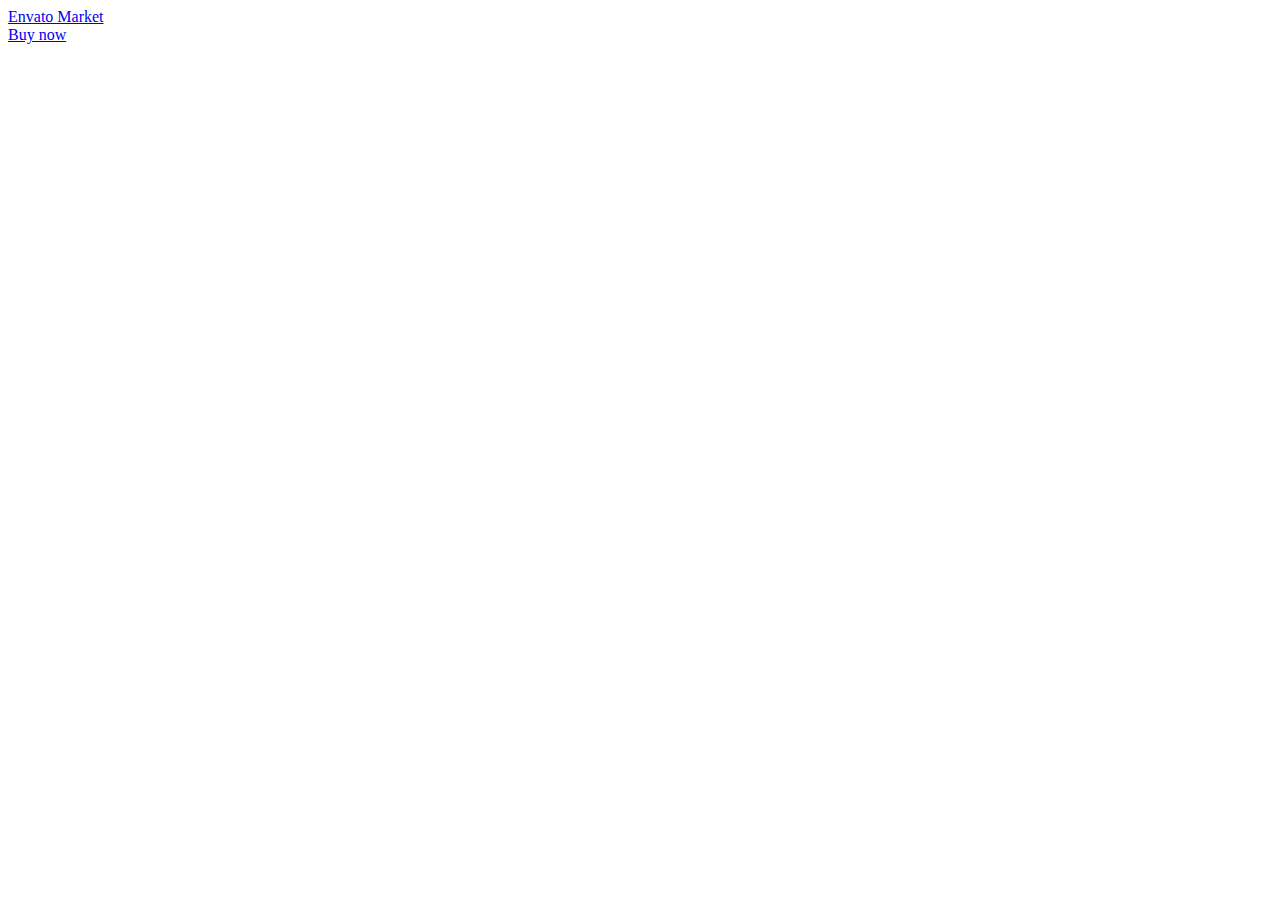
<file: preview.themeforest.net/item/travon-tour-and-hotel-booking-html-template/full_screen_preview/43215732eb1b.html>
<!doctype html>
<html lang="en" class="no-js">
  
<!-- Mirrored from preview.themeforest.net/item/travon-tour-and-hotel-booking-html-template/full_screen_preview/43215732?_ga=2.164326079.188926319.1681970404-1733164026.1661172696 by HTTrack Website Copier/3.x [XR&CO'2014], Thu, 20 Apr 2023 06:39:39 GMT -->
<!-- Added by HTTrack --><meta http-equiv="content-type" content="text/html;charset=utf-8" /><!-- /Added by HTTrack -->
<head>
    <meta charset="utf-8">
    <link rel="dns-prefetch" href="../../../../s3.envato.com/index.html" />
<link rel="preload" href="../../../../public-assets.envato-static.com/assets/generated_sprites/logos-20f56d7ae7a08da2c6698db678490c591ce302aedb1fcd05d3ad1e1484d3caf9.png" as="image" />
<link rel="preload" href="../../../../public-assets.envato-static.com/assets/generated_sprites/common-5af54247f3a645893af51456ee4c483f6530608e9c15ca4a8ac5a6e994d9a340.png" as="image" />

    <meta http-equiv="X-UA-Compatible" content="chrome=1">
    <title>Travon - Tour and Hotel Booking HTML Template Preview - ThemeForest</title>
    <meta name="description" content="&amp;lt;div&amp;gt;
&amp;lt;div&amp;gt;&amp;lt;strong&amp;gt;Travon&amp;lt;/strong&amp;gt; - Tour and Hotel Booking HTML Templat...">
    <meta name="robots" content="noindex, nofollow" />
    <meta name="viewport" content="width=device-width, minimum-scale=1, maximum-scale=1" />
    <meta name="turbo-visit-control" content="reload">

    <link rel="stylesheet" media="all" href="https://public-assets.envato-static.com/assets/market/core/index-84b1df7c847243ae607f480f1ed55d6b29d251943dc6d0c411adf774d6b01b6a.css" />
    <link rel="stylesheet" media="all" href="https://public-assets.envato-static.com/assets/market/pages/preview/index-c20c294967c4ed0be90d33e130e591a57859fccaebd0a19bf00bf499d001afc3.css" />

      <link rel="apple-touch-icon-precomposed" type="image/x-icon" href="https://public-assets.envato-static.com/icons/themeforest.net/apple-touch-icon-72x72-precomposed.png" sizes="72x72" />
  <link rel="apple-touch-icon-precomposed" type="image/x-icon" href="https://public-assets.envato-static.com/icons/themeforest.net/apple-touch-icon-114x114-precomposed.png" sizes="114x114" />
  <link rel="apple-touch-icon-precomposed" type="image/x-icon" href="https://public-assets.envato-static.com/icons/themeforest.net/apple-touch-icon-144x144-precomposed.png" sizes="144x144" />
<link rel="apple-touch-icon-precomposed" type="image/x-icon" href="https://public-assets.envato-static.com/icons/themeforest.net/apple-touch-icon-precomposed.png" />

    <script src="https://public-assets.envato-static.com/assets/market/pages/full_screen_preview/index-67085be0bcc9f81c54a164efd443ff70d78eaf07a8b1f6fdbb8386eaf8638188.js" nonce="00HPzGCF/THJf3TQfnjTwg=="></script>

    <script nonce="00HPzGCF/THJf3TQfnjTwg==">
//<![CDATA[
      //function to fix height of iframe!
      var calcHeight = function() {
        var headerDimensions = $('.preview__header').height();
        $('.full-screen-preview__frame').height($(window).height() - headerDimensions);
      }

      $(document).ready(function() {
        calcHeight();
      });

      $(window).resize(function() {
        calcHeight();
      }).load(function() {
        calcHeight();
      });

//]]>
</script>
    
  </head>
  <body class="full-screen-preview">
    <div class="preview__header" data-view="ctaHeader" data-item-id="43215732">
  <div class="preview__envato-logo">
    <a class="header-envato_market" href="https://themeforest.net/item/travon-tour-and-hotel-booking-html-template/43215732">Envato Market</a>
  </div>

  <div id="js-preview__actions" class="preview__actions">
  <div class="preview__action--buy">
    <a class="header-buy-now e-btn--3d -color-primary" href="https://themeforest.net/checkout/from_item/43215732?license=regular&amp;support=bundle_6month">Buy now</a>
  </div>
</div>
</div>
<iframe class="full-screen-preview__frame" src="https://www.adivaha.com/themeforest-travon/" name="preview-frame" frameborder="0" noresize="noresize" data-view="fullScreenPreview" allow="geolocation 'self'; autoplay 'self'">
</iframe>


    <script nonce="00HPzGCF/THJf3TQfnjTwg==">
//<![CDATA[
      $(function(){viewloader.execute(Views);});

//]]>
</script>
    
<div id="affiliate-tracker" class="is-hidden" data-view="affiliatesTracker" data-cookiebot-enabled="true"></div>

      <script src="https://consent.cookiebot.com/uc.js" data-cbid="4a6af4ea-f614-41d8-b0a9-8bb6d7fe4799" async="async" id="Cookiebot" nonce="00HPzGCF/THJf3TQfnjTwg=="></script>


  <script src="https://public-assets.envato-static.com/assets/market/core/standardised_google_analytics_helpers-3bc54d0cbac28acaf9e49915490168f52bb9b8bea5d35f6edabb67a686a83af4.js" nonce="00HPzGCF/THJf3TQfnjTwg=="></script>

<script nonce="00HPzGCF/THJf3TQfnjTwg==">
//<![CDATA[
  var ACCOUNTS = ["m"];
  window.ga=window.ga||function(){(ga.q=ga.q||[]).push(arguments)};ga.l=+new Date;

    var consentCookie = getCookie('CookieConsent');

    if (consentCookie) {
      var hasConsent = Market.Helpers.CookieConsent.given('statistics');

      if (hasConsent) {
        setupGoogleAnalytics();
        loadGoogleAnalytics();
        loadClickTracker();
        loadLinkingForAllAccounts();
      }
    } else {
      setupGoogleAnalytics();
      loadGoogleAnalytics();
      loadClickTracker();
      loadLinkingForAllAccounts();
    }

    window.addEventListener('CookiebotOnAccept', handleCookiebotAcceptDeclineEvent, false);
    window.addEventListener('CookiebotOnDecline', handleCookiebotAcceptDeclineEvent, false);
  removeOldExperimentCookies();
  trimGacUaCookies();

  function removeOldExperimentCookies() {
    let cookies = document.cookie.split('; ');
    for (let i in cookies) {
      let [cookieName, cookieVal] = cookies[i].split('=', 2);
      if (cookieName.startsWith('market_experiment_')) {
        $.removeCookie(cookieName, { path: '/', domain: '.' + window.location.host });
      }
    }
  }

  function trimGacUaCookies() {
    // Trim the list of gac cookies and only leave the most recent ones. This
    // prevents rejecting the request later on when the cookie size grows larger
    // than nginx buffers.
    let maxCookies = 15;
    var gacCookies = [];

    let cookies = document.cookie.split('; ');
    for (let i in cookies) {
      let [cookieName, cookieVal] = cookies[i].split('=', 2);
      if (cookieName.startsWith('_gac_UA')) {
        gacCookies.push([cookieName, cookieVal]);
      }
    }

    if (gacCookies.length <= maxCookies)
      return;

    gacCookies.sort((a, b) => { return (a[1] > b[1] ? -1 : 1); });

    for (let i in gacCookies) {
      if (i < maxCookies) continue;
      $.removeCookie(gacCookies[i][0], { path: '/', domain: '.' + window.location.host });
    }
  }

  function handleCookiebotAcceptDeclineEvent() {
    if (Cookiebot.consent.statistics) {
      if (!(window.ga && ga.create)) {
        setupGoogleAnalytics();
        loadGoogleAnalytics();
        loadClickTracker();
        loadLinkingForAllAccounts();
      }
    } else {
      unloadGoogleAnalytics()
    }

    if (!consentToExperimentsEnrollmentGiven()) {
      unenrollFromExperiments();
    }
  }

  function getCookie(name) {
    var name = name + "=";
    var decodedCookie = decodeURIComponent(document.cookie);
    var cookieContent = decodedCookie.split(';');

    for(var i = 0; i <cookieContent.length; i++) {
      var c = cookieContent[i];

      while (c.charAt(0) == ' ') {
        c = c.substring(1);
      }

      if (c.indexOf(name) == 0) {
        return c.substring(name.length, c.length);
      }
    }

    return false;
  }

  function delete_cookie_by_name(name) {
    document.cookie = name + "=; expires=Thu, 01 Jan 1970 00:00:00 UTC; path=/;";
  }

  function unloadGoogleAnalytics() {
    var payload = {"name":"m","allowLinker":true};
    var accountId = "UA-11834194-7";

    // Set the GA User Opt-out flag
    window['ga-disable-'+accountId] = true;

    // Do not explicitly make any further calls to ga()
    ga(payload.name+".remove");

    // Delete any existing GA cookies (_ga, _gat & _gaid) and GA Client ID from localStorage
    delete_cookie_by_name('_ga');
    delete_cookie_by_name('_gat');
    delete_cookie_by_name('_gid');

    // Delete LocalStorage Entries
    if (Market.Helpers.GaLsUtils.localStorageAvailable()) {
      var clientId = Market.Helpers.GaLsUtils.getClientId();

      if (!clientId) {
        return;
      }

      Market.Helpers.GaLsUtils.removeClientId();
    }

    // Do not transmit the Client ID to other sites upon navigation (i.e. autoLink)
  }

  function domLoaded() {
    return new Promise(resolve => {
      if (
        document.readyState === 'interactive' ||
        document.readyState === 'complete'
      ) {
        resolve()
      } else {
        document.addEventListener(
          'DOMContentLoaded',
          () => {
            resolve()
          },
          {
            capture: true,
            once: true,
            passive: true
          }
        )
      }
    })
  }

  function consentToExperimentsEnrollmentGiven () {
    return Market.Helpers.CookieConsent.given('preferences') && Market.Helpers.CookieConsent.given('statistics');
  }

  function unenrollFromExperiments() {
    var experimentCookieNames = [
      'market_experiments',
      'mk_ex',
      'meqc',
      'meqc2',
      'meqc3'
    ]

    var deletedCookies = [];

    _.each(experimentCookieNames, function(cookieName) {
      if ($.cookie(cookieName)) {
        $.removeCookie(cookieName, { path: '/', domain: '.' + window.location.host });
        deletedCookies.push(cookieName);
      }
    });
    for (var i = 0; i < ACCOUNTS.length; i++) {
      var t = ACCOUNTS[i];
      if(deletedCookies.length > 0) {
        ga(t+'.set', "exp", null);
        ga(t+'.set', "dimension21", null);
        ga(t+'.set', "dimension22", null);
      }
    }
  }

  function setExperimentEnrollments(experimentEnrolmentsDataString) {
    for (var i = 0; i < ACCOUNTS.length; i++) {
      var t = ACCOUNTS[i];
      var cookieValue = $.cookie('mk_ex');
      if (cookieValue && cookieValue.replace(/\*/g, '!') === experimentEnrolmentsDataString) {
        ga(t+'.set', "exp", experimentEnrolmentsDataString);
        ga(t+'.set', "dimension21", experimentEnrolmentsDataString);
        ga(t+'.set', "dimension22", experimentEnrolmentsDataString);
      } else {
        ga(t+'.set', "exp", null);
        ga(t+'.set', "dimension21", null);
        ga(t+'.set', "dimension22", null);
      }
    }
  }

  function loadLinkingForAllAccounts() {
    domLoaded().then(() => {
      window._envGaTrackerNames = ACCOUNTS;

      for (var i = 0; i < ACCOUNTS.length; i++) {
        var t = ACCOUNTS[i];

        ga(t+'.require', 'linker');

        ga(t+'.require', 'linkid', 'https://preview.themeforest.net/item/travon-tour-and-hotel-booking-html-template/full_screen_preview/linkid.js');
      };

      document.body.addEventListener('click', function(event) {
        decorateLink(event);
      });
      document.body.addEventListener('contextmenu', function(event) {
        // Aside from a normal click, we need to handle the variety of ways users
        // can open a link in a new tab
        // Right click to open context menu
        decorateLink(event);
      });
      document.body.addEventListener('mousedown', function(event) {
        // Aside from a normal click, we need to handle the variety of ways users
        // can open a link in a new tab
        // Middle mouse button click
        if (event.button === 1) {
          decorateLink(event);
        }
      });
    });
  }

  function decorateLink(event) {

    window._envGaTrackerNames = ACCOUNTS;

    var currentTarget = jQuery(event.target);
    var link = currentTarget.closest('a')[0];
    var ourDomains = ["activeden.net","audiojungle.net","themeforest.net","videohive.net","graphicriver.net","3docean.net","codecanyon.net","photodune.net","market.styleguide.envato.com","elements.envato.com","build.envatohostedservices.com","author.envato.com","tutsplus.com","sites.envato.com","account.envato.com","forums.envato.com"];
    var filteredDomains = ourDomains.filter(function(domain) {
      return domain !== document.location.hostname;
    });

    for (var i = 0; i < ACCOUNTS.length; i++) {
      var t = ACCOUNTS[i];

      if (link && link.href) {
        if (filteredDomains.includes(link.hostname) || currentSiteLinkOpensInNewWindow(link)) {
          ga(t+'.linker:decorate', link)
        }
      }
    }
  }

  function currentSiteLinkOpensInNewWindow(link) {
    return document.location.hostname === link.hostname && link.target === '_blank';
  }

  function setupGoogleAnalytics() {
    (function () {
      var accountId = "UA-11834194-7";
      window['ga-disable-'+accountId] = false;

      var options = {"name":"m","allowLinker":true};

      if (Market.Helpers.GaLsUtils.localStorageAvailable()) {
        if (Market.Helpers.GaLsUtils.clientIdNotPresent()) {
          options.clientId = Market.Helpers.GaLsUtils.retrieveClientId();
        }

        ga("create", accountId, options);
        ga(function() {
          var tracker = ga.getByName(options.name);
          Market.Helpers.GaLsUtils.storeClientId(tracker.get('clientId'));
          for (var i = 0; i < ACCOUNTS.length; i++) {
            var t = ACCOUNTS[i];
            ga(t+'.set', 'dimension18', Market.Helpers.GaLsUtils.retrieveClientId())
          }
        })
      } else {
        ga("create", accountId, options);
      }

      window._envGaTrackerNames = ACCOUNTS;

      for (var i = 0; i < ACCOUNTS.length; i++) {
        var t = ACCOUNTS[i];

        ga(t+'.require', "GTM-5VPWWP");

        ga(t+'.require', 'ec');

        ga(t+'.require', 'displayfeatures');

        ga(t+'.set', 'dimension20', 'other')

        var itemPageIdMatch = window.location.pathname.match(/^\/item\/[a-z-]+\/(?:reviews\/)?(\d+)(?:\/comments|\/support)?$/);
        if (itemPageIdMatch) {
          // Fetch item ID from path
          var itemId = itemPageIdMatch[1];
          ga(t+'.set', 'dimension23', itemId);
        }



        if (!getCookie('CookieConsent') || consentToExperimentsEnrollmentGiven()) {
          var experimentEnrolmentsDataString = ""
          setExperimentEnrollments(experimentEnrolmentsDataString);
        }

          if ('') {
            ga(t+'.send', {
              hitType: 'pageview',
              page: ''
            });
          } else if ('') {
            // append the analytics_suffix to the page path so the flash alert/error type can be tracked
            var analyticsSuffix = $.trim('').replace(/([A-Z])/g, '$1').replace(/[-_\s]+/g, '-').toLowerCase();
            var uri = URI(window.location.pathname + window.location.search);
            uri.path(uri.path() + '/' + analyticsSuffix);
            var tracking_path = uri.path() + uri.search();
            ga(t+'.send', {
              hitType: 'pageview',
              page: tracking_path,
            });
          } else {
            ga(t+'.send', 'pageview');
          }
      }

      loadLinkingForAllAccounts()
    }());
  }

  function loadGoogleAnalytics() {
    (function () {

      var s=document.createElement('script');
      s.type='text/javascript';
      s.async=true;
        s.src='https://www.google-analytics.com/analytics.js';
      var x=document.getElementsByTagName('script')[0];
      x.parentNode.insertBefore(s,x);
    }());
  }

  function loadClickTracker() {
    $('body').click( function (e) {
      sendStandardEvent(e.target, { eventType: 'click' });
    });
  }

  

//]]>
</script>

  
<script nonce="00HPzGCF/THJf3TQfnjTwg==">
//<![CDATA[

    if (typeof Cookiebot !== 'undefined' && Cookiebot.consent && Cookiebot.consent.statistics ) {
      enableGoogleAnalyticsLinkWrapper();
    } else {
      window.addEventListener('CookiebotOnAccept', function (e) {
        if (Cookiebot.consent.statistics) {
          enableGoogleAnalyticsLinkWrapper();
        }
      }, false);
    }

  function enableGoogleAnalyticsLinkWrapper() {
    // GA: universal analytics link wrapper
    (function(){
        window._envTrkrs = [["m", "UA-11834194-7"]];

        var debug = false;
        var MAX_RETRIES = 10;

        /*
           The script needs to wait until the Analytics script
           has been downloaded from Google before initializing
        */
        var waitForAnalytics = function(){
            this.count = this.count || 0;

            if (window.ga && ga.getByName) {
                e.init();
            } else {
                if (count < MAX_RETRIES) { setTimeout(waitForAnalytics, 250); }
                count++;
            }
        };

        var e = {
            _envArray: [],
            _envTrkrs: (window._envTrkrsCust && window._envTrkrsCust.length) ? window._envTrkrs.concat(window._envTrkrsCust) : window._envTrkrs,
            init: function() {
                for (var i=0; i < _envTrkrs.length; i++) {
                    var name = _envTrkrs[i][0];

                    if (!ga.getByName(name)) {
                        var accountId = _envTrkrs[i][1];

                        var options = {
                            name: name,
                            allowLinker: true,
                            cookieDomain: "auto",
                        };

                        if (Market.Helpers.GaLsUtils.localStorageAvailable()) {
                            if (Market.Helpers.GaLsUtils.clientIdNotPresent()) {
                                options.clientId = Market.Helpers.GaLsUtils.retrieveClientId();
                            }

                            ga("create", accountId, options);
                        } else {
                            ga("create", accountId, options);
                        }
                    }
                }

                document.addEventListener('DOMContentLoaded', function(){
                    e.wrapperInit();
                });

                if (debug) {console.log('Initiated');}
            },
            wrapperInit: function() {
                if (typeof window._envIsRunning != 'undefined' || window._envIsRunning == true) {
                    return
                }
                window._envIsRunning = true;

                if (document.addEventListener) {
                    document.addEventListener('click', function(event){
                        var target = event.target;
                        if (target && target.tagName === 'A') {
                            e._envLinksTracker(event);
                        }
                    });
                }
            },
            isInArray: function(e, t) {
                for (var n = 0; n < t.length; n++) {
                    var r = new RegExp(t[n], 'i');
                    if (r.test(e)) {
                        return n
                    }
                }
                return -1
            },
            _envTrackevent: function(e, t, n, r) {
                for (var i = 0; i < this._envTrkrs.length; i++) {
                    var s = this._envTrkrs[i][0].length == 0 ? '' : this._envTrkrs[i][0] + '.';
                    r.length == 0 ? ga(s + 'send', 'event', e, t, n) : ga(s + 'send', 'event', e, t, n, r)
                }
            },
            _envTrackpageview: function(e, t) {
                t = t.charAt(0) == '/' ? t : '/' + t;
                for (var n = 0; n < this._envTrkrs.length; n++) {
                    var r = this._envTrkrs[n][0].length == 0 ? '' : this._envTrkrs[n][0] + '.';
                    ga(r + 'send', 'pageview', e + t);
                }
            },
            _envLinksTracker: function(t) {
                var r = false;
                var i = {
                    outbound: {
                        run: true,
                        useEvent: true
                    },
                    download: {
                        run: true,
                        useEvent: true,
                        reg: ''
                    },
                    self: {
                        run: false,
                        useEvent: true
                    },
                    mail: {
                        run: true,
                        useEvent: true
                    },
                    ext: /\.(doc.?|xls.?|ppt.?|exe|zip|rar|gz|tar|tgz|dmg|csv|pdf|xpi|txt|mp3)$/i
                };
                var s = t.srcElement ? t.srcElement : this;
                if (t.srcElement) {
                    r = true
                }
                while (s.tagName != 'A') {
                    s = s.parentNode
                }
                if (s.href == undefined || s.href == null) {
                    return true
                }
                var o = s.href;
                if (o.length == 0) return;
                var u = s.hostname.toLowerCase();
                var a = s.pathname;
                if (a.length == 0) {
                    a = 'https://preview.themeforest.net/'
                } else if (a.substr(0, 1) != 'https://preview.themeforest.net/') {
                    a = '/' + a
                }
                var f = s.protocol;
                var l = s.search;
                var c = location.hostname;
                c = c.replace(/^www\./i, '').toLowerCase();
                u = u.replace(/^www\./i, '').toLowerCase();
                if (o.match(/^#/)) {
                    if (i.self.run) {
                        i.self.useEvent ? e._envTrackevent('self', 'click - ' + c, o, '') : e._envTrackpageview('/virtual/self', '/' + o);
                        return true
                    }
                } else if (f.match(/^mailto:/i)) {
                    if (i.mail.run) {
                        o = o.replace(/^mailto:/i, '');
                        i.mail.useEvent ? e._envTrackevent('mailto', 'click - ' + c, o, '') : e._envTrackpageview('/virtual/mailto', o);
                        return true
                    }
                } else if ((new RegExp(i.ext)).test(a)) {
                    if (i.download.run) {
                        o = o.replace(/^https?:\/\//i, '');
                        i.download.useEvent ? e._envTrackevent('download', 'click - ' + c, o, '') : e._envTrackpageview('/virtual/download', o);
                        return true
                    }
                } else if (u == undefined || u.length == 0 || f.match(/^javascript:/i)) {
                    return
                } else if ((new RegExp(c + '$', 'i')).test(u) || (new RegExp(u + '$', 'i')).test(c)) {
                    if (i.download.run && i.download.reg.length != 0) {
                        if ((new RegExp(i.download.reg, 'i')).test(a + l)) {
                            o = o.replace(/^https?:\/\//i, '');
                            i.download.useEvent ? e._envTrackevent('download', 'click - ' + c, o, '') : e._envTrackpageview('/virtual/download', o);
                            return true
                        }
                    }
                } else if (u != c) {
                    if (e.isInArray(u, e._envArray) == -1) {
                        if (i.outbound.run) {
                            i.outbound.useEvent ? e._envTrackevent('outbound', 'click - ' + c, u + a + l, '') : e._envTrackpageview('/virtual/outbound', u + a);
                            return true
                        }
                    } else if (e.isInArray(u, e._envArray) != -1) {
                        var h = s.target;
                        if (h != null && h == '_blank') {
                            if ((new RegExp(/_utma=/)).test(l)) {
                                return true
                            }
                            var p = e._envTrkrs[0][0].length == 0 ? '' : _envTrkrs[0][0] + '.';
                            return true
                        } else {
                            return false
                        }
                    }
                }
            }
        };

        waitForAnalytics();
    })()
  }

//]]>
</script>



<script nonce="00HPzGCF/THJf3TQfnjTwg==">
//<![CDATA[
  // Set Datadog custom attributes
  (function () {
    if (typeof window.datadog_attributes != 'object')
      window.datadog_attributes = {}
    window.datadog_attributes['pageType'] = 'other'

    // Log experiment enrolment
    var experiment_data_string = "" + "!"
    window.datadog_attributes['experiments'] = experiment_data_string
  })()

//]]>
</script>

  <script nonce="00HPzGCF/THJf3TQfnjTwg==">
//<![CDATA[
    if (typeof Cookiebot !== 'undefined' && Cookiebot.consent && Cookiebot.consent.marketing) {
      enableGoogleTagManager();
    } else {
      window.addEventListener('CookiebotOnAccept', function (e) {
        if (Cookiebot.consent.marketing) {
          enableGoogleTagManager();
        }
      }, false);
    }

  function enableGoogleTagManager() {
    var gtmId = 'GTM-585RXMV';
    // Google Tag Manager Tracking Code
    (function(w,d,s,l,i) {
      w[l]=w[l]||[];w[l].push({'gtm.start':
        new Date().getTime(),event:'gtm.js'});
      var f=d.getElementsByTagName(s)[0],
        j=d.createElement(s),dl=l!='dataLayer'?'&l='+l:'';
      j.async=true;j.src='https://www.googletagmanager.com/gtm.js?id='+i+dl;
      f.parentNode.insertBefore(j,f);
    })(window,document,'script','dataLayer',gtmId);


    window.addEventListener('load', function() {
      window.dataLayer.push({
        event: 'pinterestReady'
      });
    });
  }

//]]>
</script>




</body>
<!-- Mirrored from preview.themeforest.net/item/travon-tour-and-hotel-booking-html-template/full_screen_preview/43215732?_ga=2.164326079.188926319.1681970404-1733164026.1661172696 by HTTrack Website Copier/3.x [XR&CO'2014], Thu, 20 Apr 2023 06:39:40 GMT -->
</html>
</file>
